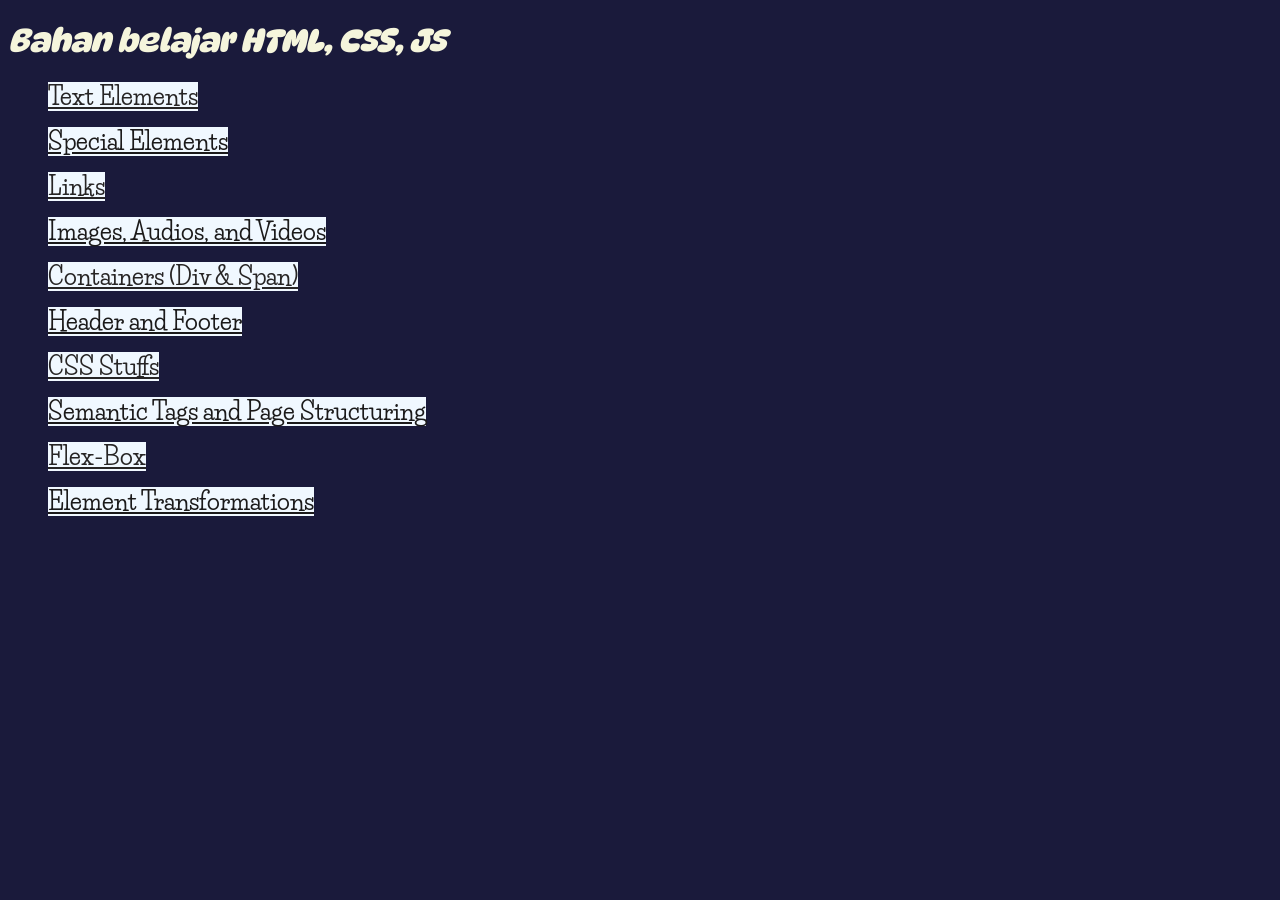
<file: index.html>
<!DOCTYPE html>
<html lang="en">

<head>
  <meta charset="UTF-8">
  <meta name="viewport" content="width=device-width, initial-scale=1.0">
  <meta name="description" content="buat belajar html, css, dan javascript">
  
  <title>Belajar</title>

  <link rel="stylesheet" href="style.css">
  <link rel="preconnect" href="https://fonts.googleapis.com">
  <link rel="preconnect" href="https://fonts.gstatic.com" crossorigin>    
  <link href="https://fonts.googleapis.com/css2?family=DynaPuff:wght@400..700&family=Life+Savers:wght@400;700;800&display=swap" rel="stylesheet">  
  <link rel="icon" type="image/jpeg" href="/images/favicon.jpg"> 
</head>


<body>
  <h1 id="title">Bahan belajar HTML, CSS, JS</h1>

  <ul>
    <a href="folder1/text-elements.html" class="odd">Text Elements</a>
  </ul>
  <ul>
    <a href="folder1/special-elements.html" class="even">Special Elements</a>
  </ul>
  <ul>
    <a href="folder1/links.html" class="odd">Links</a>
  </ul>
  <ul>
    <a href="folder1/img-audio-vid.html" class="even">Images, Audios, and Videos</a>
  </ul>
  <ul>
    <a href="folder1/containers.html" class="odd">Containers (Div & Span)</a>
  </ul>
  <ul>
    <a href="folder1/header-footer.html" class="even">Header and Footer</a>
  </ul>
  <ul>
    <a href="folder1/css-stuffs.html" class="odd">CSS Stuffs</a>
  </ul>
  <ul>
    <a href="folder1/semantic-tags.html" class="even">Semantic Tags and Page Structuring</a>
  </ul>
  <ul>
    <a href="folder1/flexbox.html" class="odd">Flex-Box</a>
  </ul>
  <ul>
    <a href="folder1/transformation.html" class="even">Element Transformations</a>
  </ul>
</body>
</html>
</file>
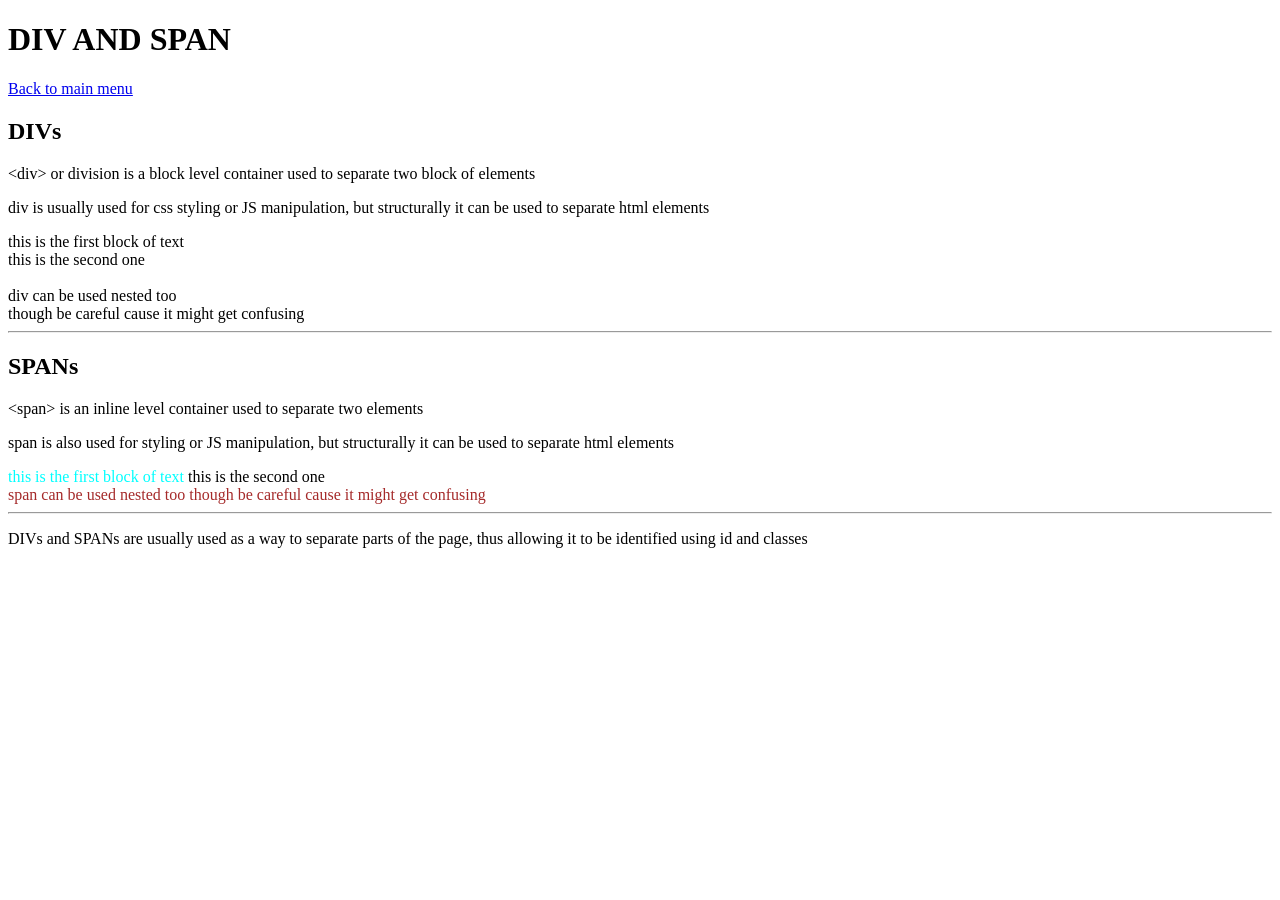
<file: folder1/containers.html>
<!DOCTYPE html>
<h1>DIV AND SPAN</h1>
<a href="../index.html">Back to main menu</a>

<h2>DIVs</h2>
<p>&lt;div&gt; or division is a block level container used to separate two block of elements</p>
<p>div is usually used for css styling or JS manipulation, but structurally it can be used to separate html elements</p>
<div>this is the first block of text</div><div>this is the second one</div> <br>
<div>div can be used nested too <div>though be careful cause it might get confusing</div> </div>

<hr>

<h2>SPANs</h2>
<p>&lt;span&gt; is an inline level container used to separate two elements</p>
<p>span is also used for styling or JS manipulation, but structurally it can be used to separate html elements</p>
<span style="color:cyan">this is the first block of text </span><span>this is the second one</span> <br>
<span style="color:brown">span can be used nested too <span>though be careful cause it might get confusing</span> </span>

<hr>

<p>DIVs and SPANs are usually used as a way to separate parts of the page, thus allowing it to be identified using id and classes</p>
</file>
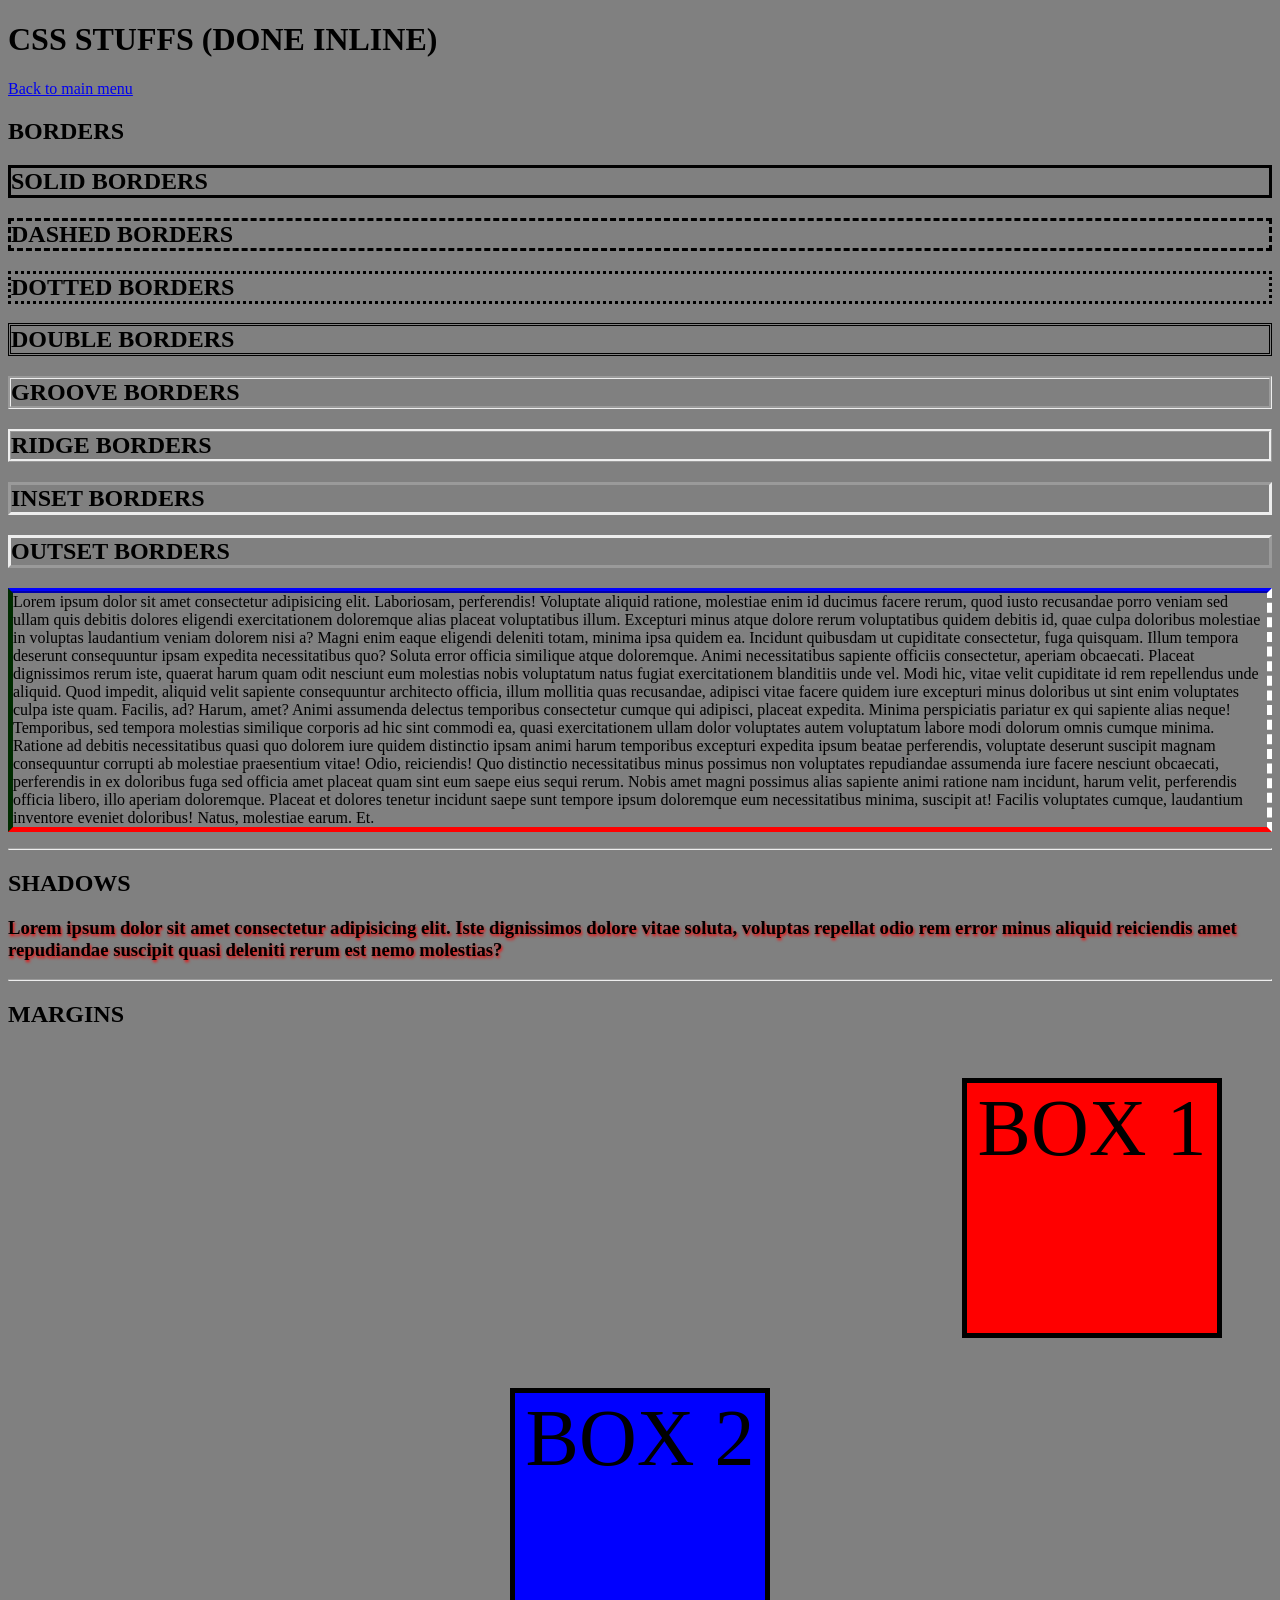
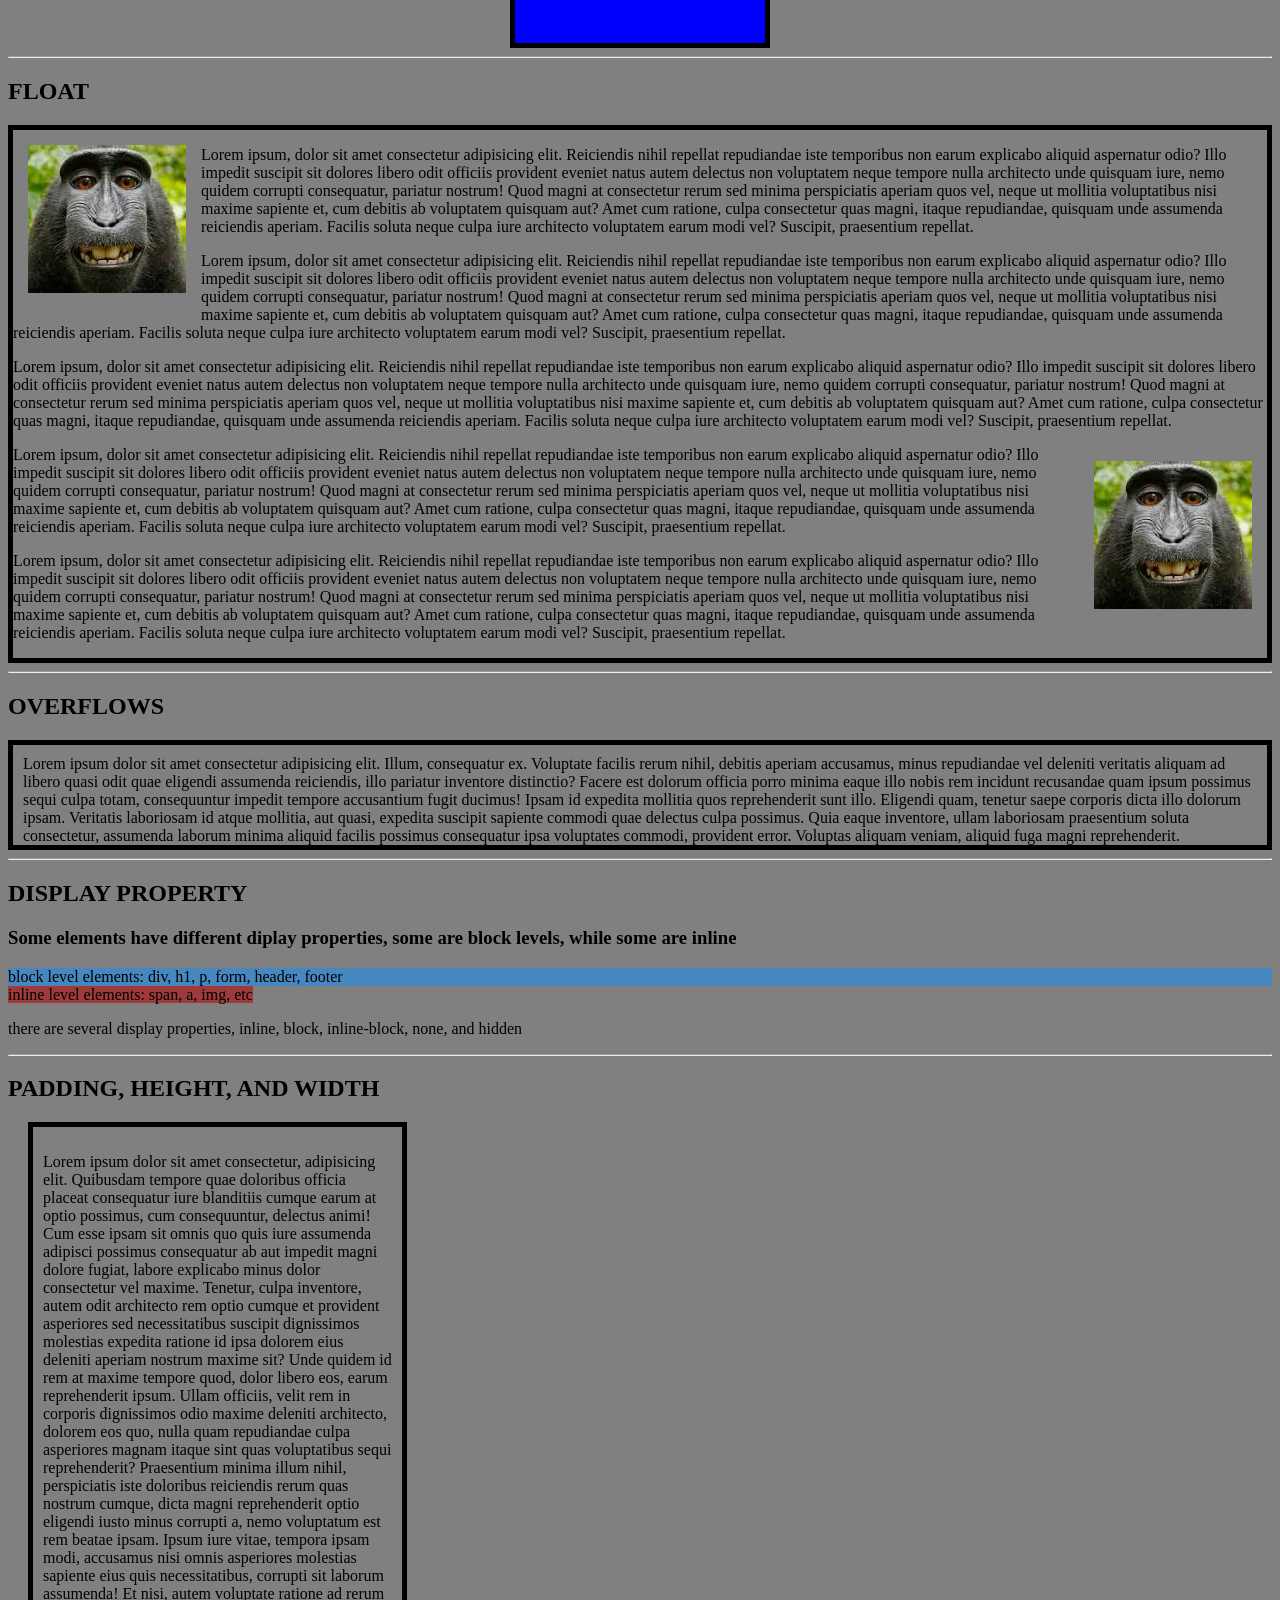
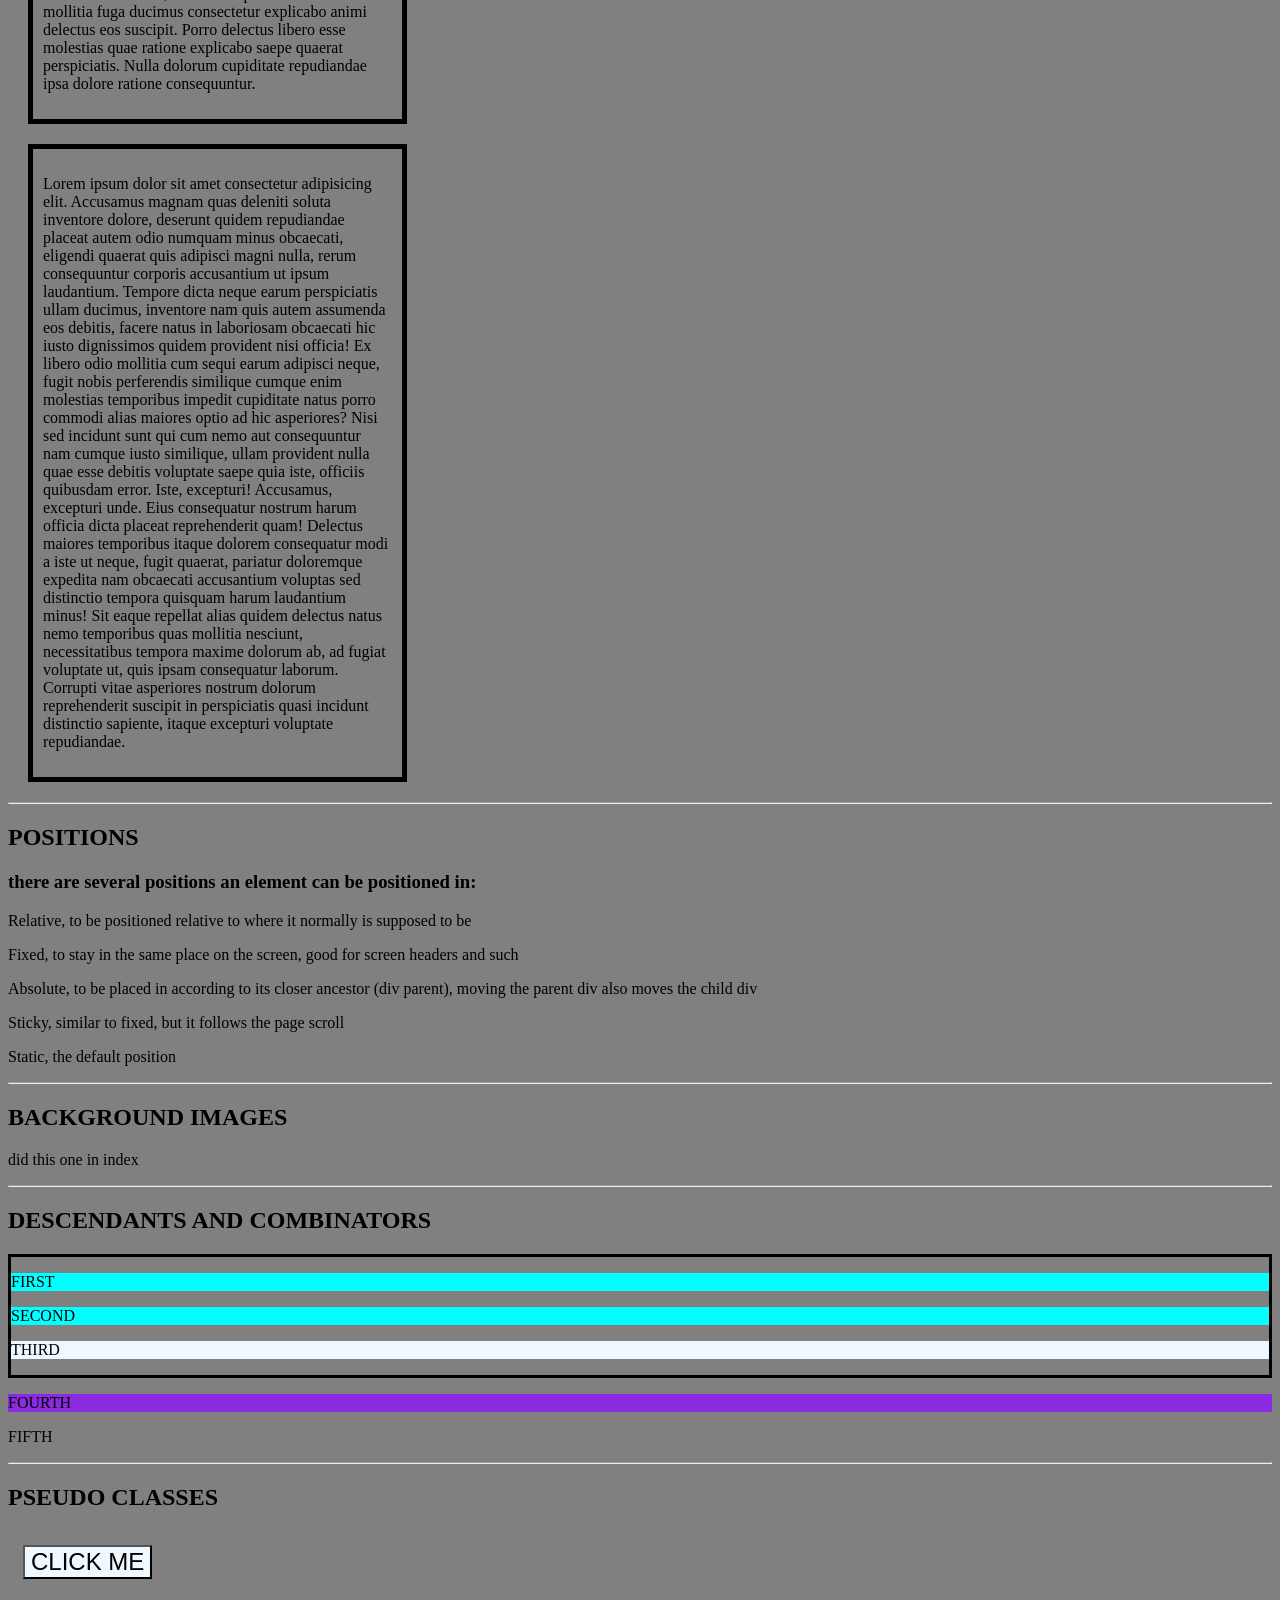
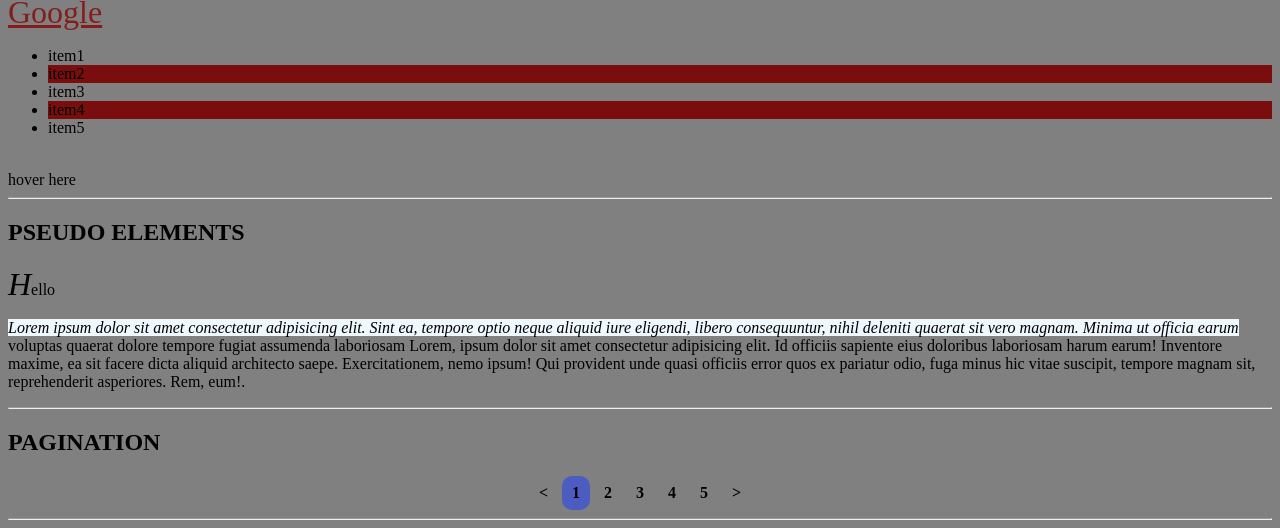
<file: folder1/css-stuffs.html>
<!DOCTYPE html>
<h1>CSS STUFFS (DONE INLINE)</h1>
<a href="/index.html">Back to main menu</a>

<style>
    body{
        background-color: grey;
    }
    #paragraph{
        border-bottom: 5px solid red;
        border-left: 5px inset green;
        border-top: 5px ridge blue;
        border-right: 5px dashed white;
        /* border-radius: 10px; */
    }
    #p2{
        text-shadow: 1px 2px 3px red; /*horizontal offset - vertical offset - blur, there can be multiple shadows per object*/
    }
    .box{
        border: 5px solid;
        font-size: 5em;
        width: 250px;
        height: 250px;
        text-align: center;
        margin: 50px;
    }

    /*margins*/
    #box1{
        background-color: red;
        margin-left: auto;
    }
    #box2{
        background-color: blue;
        margin: auto;
    }
    #margin-div{
        border: 5px solid;
        display: flow-root;
    }

    /* float */
    .images{
        margin: 15px;
    }
    #img1{
        float: left;
    }
    #tania{
        float: right;
    }

    /*overflows*/
    #overflow-div{
        border: 5px solid;
        height: 100px;
        overflow: auto;
        /* overflow: clip-scroll-visible-hidden;
        overflow-clip-margin: 20px; */
    }

    /* display properties */
    #display-div{
        background-color: rgb(70, 135, 192);
    }
    #display-span{
        background-color: rgb(158, 58, 58);
    }
    

    /* padding, width and height */
    .padding-inner-div{
        border: 5px solid;
        padding: 10px;
        width: 40%;
        margin: 20px;
        height: auto;
        box-sizing: border-box; /* this properties allow divs to be treated according to its height and width instead of being a block leve element*/
        /* float: left; */

        max-width: 30%;
        min-width: 10%;
    }

    /* Combinators */
    #combinator-div{
        border: 3px solid;
    }
    #combinator-div p{
        background-color: aliceblue;
    }
    #combinator-div > p{
        background-color: aqua;
    }
    #combinator-div + p{
        background-color: blueviolet;
    }
    /* #combinator-div ~ p{
        background-color: rgb(182, 37, 37);
    } */
    /* There are multiple combinators: descendant ( ), child (>), general sibling (~), adjacent sibling (+) */
</style>

<h2>BORDERS</h2>

<h2 style="border-style: solid;">SOLID BORDERS</h2>
<h2 style="border-style: dashed;">DASHED BORDERS</h2>
<h2 style="border-style: dotted;">DOTTED BORDERS</h2>
<h2 style="border-style: double;">DOUBLE BORDERS</h2>
<h2 style="border-style: groove;">GROOVE BORDERS</h2>
<h2 style="border-style: ridge;">RIDGE BORDERS</h2>
<h2 style="border-style: inset;">INSET BORDERS</h2>
<h2 style="border-style: outset;">OUTSET BORDERS</h2>

<p id="paragraph">Lorem ipsum dolor sit amet consectetur adipisicing elit. Laboriosam, perferendis! Voluptate aliquid ratione, molestiae enim id ducimus facere rerum, quod iusto recusandae porro veniam sed ullam quis debitis dolores eligendi exercitationem doloremque alias placeat voluptatibus illum. Excepturi minus atque dolore rerum voluptatibus quidem debitis id, quae culpa doloribus molestiae in voluptas laudantium veniam dolorem nisi a? Magni enim eaque eligendi deleniti totam, minima ipsa quidem ea. Incidunt quibusdam ut cupiditate consectetur, fuga quisquam. Illum tempora deserunt consequuntur ipsam expedita necessitatibus quo? Soluta error officia similique atque doloremque. Animi necessitatibus sapiente officiis consectetur, aperiam obcaecati. Placeat dignissimos rerum iste, quaerat harum quam odit nesciunt eum molestias nobis voluptatum natus fugiat exercitationem blanditiis unde vel. Modi hic, vitae velit cupiditate id rem repellendus unde aliquid. Quod impedit, aliquid velit sapiente consequuntur architecto officia, illum mollitia quas recusandae, adipisci vitae facere quidem iure excepturi minus doloribus ut sint enim voluptates culpa iste quam. Facilis, ad? Harum, amet? Animi assumenda delectus temporibus consectetur cumque qui adipisci, placeat expedita. Minima perspiciatis pariatur ex qui sapiente alias neque! Temporibus, sed tempora molestias similique corporis ad hic sint commodi ea, quasi exercitationem ullam dolor voluptates autem voluptatum labore modi dolorum omnis cumque minima. Ratione ad debitis necessitatibus quasi quo dolorem iure quidem distinctio ipsam animi harum temporibus excepturi expedita ipsum beatae perferendis, voluptate deserunt suscipit magnam consequuntur corrupti ab molestiae praesentium vitae! Odio, reiciendis! Quo distinctio necessitatibus minus possimus non voluptates repudiandae assumenda iure facere nesciunt obcaecati, perferendis in ex doloribus fuga sed officia amet placeat quam sint eum saepe eius sequi rerum. Nobis amet magni possimus alias sapiente animi ratione nam incidunt, harum velit, perferendis officia libero, illo aperiam doloremque. Placeat et dolores tenetur incidunt saepe sunt tempore ipsum doloremque eum necessitatibus minima, suscipit at! Facilis voluptates cumque, laudantium inventore eveniet doloribus! Natus, molestiae earum. Et.</p>


<hr>


<h2>SHADOWS</h2>
<h3 id="p2">Lorem ipsum dolor sit amet consectetur adipisicing elit. Iste dignissimos dolore vitae soluta, voluptas repellat odio rem error minus aliquid reiciendis amet repudiandae suscipit quasi deleniti rerum est nemo molestias?</h3>


<hr>


<h2>MARGINS</h2>
<div class="box" id="box1">BOX 1</div> 
<div class="box" id="box2">BOX 2</div> 


<hr>


<h2>FLOAT</h2>

<div id="margin-div">
    <img src="/images/monkey1.jpeg" alt="monkey1" id="img1" class="images">
    <p>Lorem ipsum, dolor sit amet consectetur adipisicing elit. Reiciendis nihil repellat repudiandae iste temporibus non earum explicabo aliquid aspernatur odio? Illo impedit suscipit sit dolores libero odit officiis provident eveniet natus autem delectus non voluptatem neque tempore nulla architecto unde quisquam iure, nemo quidem corrupti consequatur, pariatur nostrum! Quod magni at consectetur rerum sed minima perspiciatis aperiam quos vel, neque ut mollitia voluptatibus nisi maxime sapiente et, cum debitis ab voluptatem quisquam aut? Amet cum ratione, culpa consectetur quas magni, itaque repudiandae, quisquam unde assumenda reiciendis aperiam. Facilis soluta neque culpa iure architecto voluptatem earum modi vel? Suscipit, praesentium repellat.</p>
    <p>Lorem ipsum, dolor sit amet consectetur adipisicing elit. Reiciendis nihil repellat repudiandae iste temporibus non earum explicabo aliquid aspernatur odio? Illo impedit suscipit sit dolores libero odit officiis provident eveniet natus autem delectus non voluptatem neque tempore nulla architecto unde quisquam iure, nemo quidem corrupti consequatur, pariatur nostrum! Quod magni at consectetur rerum sed minima perspiciatis aperiam quos vel, neque ut mollitia voluptatibus nisi maxime sapiente et, cum debitis ab voluptatem quisquam aut? Amet cum ratione, culpa consectetur quas magni, itaque repudiandae, quisquam unde assumenda reiciendis aperiam. Facilis soluta neque culpa iure architecto voluptatem earum modi vel? Suscipit, praesentium repellat.</p>
    <p>Lorem ipsum, dolor sit amet consectetur adipisicing elit. Reiciendis nihil repellat repudiandae iste temporibus non earum explicabo aliquid aspernatur odio? Illo impedit suscipit sit dolores libero odit officiis provident eveniet natus autem delectus non voluptatem neque tempore nulla architecto unde quisquam iure, nemo quidem corrupti consequatur, pariatur nostrum! Quod magni at consectetur rerum sed minima perspiciatis aperiam quos vel, neque ut mollitia voluptatibus nisi maxime sapiente et, cum debitis ab voluptatem quisquam aut? Amet cum ratione, culpa consectetur quas magni, itaque repudiandae, quisquam unde assumenda reiciendis aperiam. Facilis soluta neque culpa iure architecto voluptatem earum modi vel? Suscipit, praesentium repellat.</p>

    <img src="/images/tania.jpg" alt="my bubu" id="tania" class="images">

    <p>Lorem ipsum, dolor sit amet consectetur adipisicing elit. Reiciendis nihil repellat repudiandae iste temporibus non earum explicabo aliquid aspernatur odio? Illo impedit suscipit sit dolores libero odit officiis provident eveniet natus autem delectus non voluptatem neque tempore nulla architecto unde quisquam iure, nemo quidem corrupti consequatur, pariatur nostrum! Quod magni at consectetur rerum sed minima perspiciatis aperiam quos vel, neque ut mollitia voluptatibus nisi maxime sapiente et, cum debitis ab voluptatem quisquam aut? Amet cum ratione, culpa consectetur quas magni, itaque repudiandae, quisquam unde assumenda reiciendis aperiam. Facilis soluta neque culpa iure architecto voluptatem earum modi vel? Suscipit, praesentium repellat.</p>
    <p>Lorem ipsum, dolor sit amet consectetur adipisicing elit. Reiciendis nihil repellat repudiandae iste temporibus non earum explicabo aliquid aspernatur odio? Illo impedit suscipit sit dolores libero odit officiis provident eveniet natus autem delectus non voluptatem neque tempore nulla architecto unde quisquam iure, nemo quidem corrupti consequatur, pariatur nostrum! Quod magni at consectetur rerum sed minima perspiciatis aperiam quos vel, neque ut mollitia voluptatibus nisi maxime sapiente et, cum debitis ab voluptatem quisquam aut? Amet cum ratione, culpa consectetur quas magni, itaque repudiandae, quisquam unde assumenda reiciendis aperiam. Facilis soluta neque culpa iure architecto voluptatem earum modi vel? Suscipit, praesentium repellat.</p>
</div>


<hr>


<h2>OVERFLOWS</h2>
<div id="overflow-div">
    <p style="margin: 10px;">Lorem ipsum dolor sit amet consectetur adipisicing elit. Illum, consequatur ex. Voluptate facilis rerum nihil, debitis aperiam accusamus, minus repudiandae vel deleniti veritatis aliquam ad libero quasi odit quae eligendi assumenda reiciendis, illo pariatur inventore distinctio? Facere est dolorum officia porro minima eaque illo nobis rem incidunt recusandae quam ipsum possimus sequi culpa totam, consequuntur impedit tempore accusantium fugit ducimus! Ipsam id expedita mollitia quos reprehenderit sunt illo. Eligendi quam, tenetur saepe corporis dicta illo dolorum ipsam. Veritatis laboriosam id atque mollitia, aut quasi, expedita suscipit sapiente commodi quae delectus culpa possimus. Quia eaque inventore, ullam laboriosam praesentium soluta consectetur, assumenda laborum minima aliquid facilis possimus consequatur ipsa voluptates commodi, provident error. Voluptas aliquam veniam, aliquid fuga magni reprehenderit. Quibusdam sequi reiciendis soluta sit. Voluptate ullam inventore illum consectetur eligendi asperiores tenetur recusandae quod laboriosam id ab reiciendis maxime, sequi, dicta maiores distinctio, corrupti velit aspernatur! Nobis velit amet odit ducimus eos neque similique esse nostrum quisquam beatae sapiente consequatur vitae nisi asperiores soluta maiores nesciunt, ipsam quis facere? Rem, nihil sequi doloribus unde consectetur aperiam maiores deserunt voluptas temporibus asperiores sit quia deleniti saepe assumenda dolore suscipit perspiciatis vero esse voluptatem perferendis totam enim. Omnis obcaecati dignissimos, hic atque harum tempore corporis dolorum alias perspiciatis at, laboriosam soluta libero illum non aliquid iusto tempora voluptates optio? Minus ad esse ea velit fugit, rem, unde quibusdam sunt quas quod, ducimus obcaecati similique facere doloribus commodi. Doloribus laboriosam voluptates necessitatibus possimus ipsam voluptatem corporis quo, repellendus ipsa, nihil voluptas placeat? Optio sint obcaecati corporis repudiandae tempore ducimus labore deserunt nostrum perspiciatis. Natus, soluta delectus? Molestiae nemo voluptatibus quaerat, eum soluta laboriosam incidunt eius labore ipsa fugiat nihil ut odit harum mollitia minus delectus tempore earum id eos sed numquam. Ipsa accusamus aliquam blanditiis nesciunt dolor sit veritatis, incidunt aperiam explicabo nam est eum adipisci sequi, ex aspernatur, nihil id corporis? Minus ipsum amet modi non beatae pariatur consequatur earum quas atque, a molestias laborum, accusamus officia officiis unde dicta id nisi sit. Minima dolores cupiditate nemo reiciendis rerum eius explicabo molestias, quas eligendi voluptate necessitatibus corporis magnam officia itaque a non ad alias ullam voluptatem numquam delectus mollitia aperiam aut dolore? Explicabo nulla fugiat quae asperiores, aut ut porro placeat voluptates illo consequatur necessitatibus iste qui repudiandae iusto! In, sapiente quae natus quasi nisi eveniet illum impedit sint a adipisci, eos dolores quis facere? Voluptate recusandae numquam laboriosam autem neque eaque earum voluptas quasi sequi, minima velit distinctio iste facere sit quo ut, quam amet accusantium doloremque. Magni iste nihil assumenda impedit laudantium tempora quibusdam architecto unde exercitationem laboriosam quae dolorem recusandae amet quidem ullam similique alias repudiandae fuga saepe cum accusamus iure, omnis optio? Nisi doloremque sequi eius voluptatem sed temporibus quos voluptatum nihil! Veritatis deleniti beatae sint incidunt reiciendis a expedita nisi possimus consectetur inventore pariatur dolor exercitationem nesciunt eius autem dolorum eveniet explicabo et, fugit quos harum voluptatem! Voluptatibus ab temporibus facere quae nam! Dignissimos saepe, reprehenderit nam, minima soluta quaerat, optio officiis vero nisi nesciunt blanditiis quae vel iure enim libero doloremque! Rem, provident ipsum ad quasi soluta facere veniam nihil odit eius unde quisquam quas asperiores perferendis ullam qui porro fugit, dolorem repudiandae. Ut nulla amet sit aliquid iusto dignissimos natus magni ipsum, aliquam, cupiditate suscipit, harum voluptas repellat laboriosam? Similique itaque perferendis velit sit suscipit temporibus sequi assumenda id facere! Repudiandae aliquam pariatur enim, quaerat autem vero possimus reiciendis nostrum perferendis ex repellendus, obcaecati unde, quod molestiae. Commodi obcaecati architecto culpa, dignissimos pariatur impedit sint quos accusamus cum ab! Harum cupiditate optio ducimus temporibus. Mollitia voluptate ut inventore magni quod amet assumenda dolore accusantium possimus!</p>
</div>


<hr>


<h2>DISPLAY PROPERTY</h2>
<h3>Some elements have different diplay properties, some are block levels, while some are inline</h3>
<div id="display-div">block level elements: div, h1, p, form, header, footer</div>
<span id="display-span">inline level elements: span, a, img, etc</span>
<p>there are several display properties, inline, block, inline-block, none, and hidden</p>


<hr>


<h2>PADDING, HEIGHT, AND WIDTH</h2>
<div id="padding-div">
    <div class="padding-inner-div">
        <p>Lorem ipsum dolor sit amet consectetur, adipisicing elit. Quibusdam tempore quae doloribus officia placeat consequatur iure blanditiis cumque earum at optio possimus, cum consequuntur, delectus animi! Cum esse ipsam sit omnis quo quis iure assumenda adipisci possimus consequatur ab aut impedit magni dolore fugiat, labore explicabo minus dolor consectetur vel maxime. Tenetur, culpa inventore, autem odit architecto rem optio cumque et provident asperiores sed necessitatibus suscipit dignissimos molestias expedita ratione id ipsa dolorem eius deleniti aperiam nostrum maxime sit? Unde quidem id rem at maxime tempore quod, dolor libero eos, earum reprehenderit ipsum. Ullam officiis, velit rem in corporis dignissimos odio maxime deleniti architecto, dolorem eos quo, nulla quam repudiandae culpa asperiores magnam itaque sint quas voluptatibus sequi reprehenderit? Praesentium minima illum nihil, perspiciatis iste doloribus reiciendis rerum quas nostrum cumque, dicta magni reprehenderit optio eligendi iusto minus corrupti a, nemo voluptatum est rem beatae ipsam. Ipsum iure vitae, tempora ipsam modi, accusamus nisi omnis asperiores molestias sapiente eius quis necessitatibus, corrupti sit laborum assumenda! Et nisi, autem voluptate ratione ad rerum mollitia fuga ducimus consectetur explicabo animi delectus eos suscipit. Porro delectus libero esse molestias quae ratione explicabo saepe quaerat perspiciatis. Nulla dolorum cupiditate repudiandae ipsa dolore ratione consequuntur.</p>
    </div>
    <div class="padding-inner-div">
        <p>Lorem ipsum dolor sit amet consectetur adipisicing elit. Accusamus magnam quas deleniti soluta inventore dolore, deserunt quidem repudiandae placeat autem odio numquam minus obcaecati, eligendi quaerat quis adipisci magni nulla, rerum consequuntur corporis accusantium ut ipsum laudantium. Tempore dicta neque earum perspiciatis ullam ducimus, inventore nam quis autem assumenda eos debitis, facere natus in laboriosam obcaecati hic iusto dignissimos quidem provident nisi officia! Ex libero odio mollitia cum sequi earum adipisci neque, fugit nobis perferendis similique cumque enim molestias temporibus impedit cupiditate natus porro commodi alias maiores optio ad hic asperiores? Nisi sed incidunt sunt qui cum nemo aut consequuntur nam cumque iusto similique, ullam provident nulla quae esse debitis voluptate saepe quia iste, officiis quibusdam error. Iste, excepturi! Accusamus, excepturi unde. Eius consequatur nostrum harum officia dicta placeat reprehenderit quam! Delectus maiores temporibus itaque dolorem consequatur modi a iste ut neque, fugit quaerat, pariatur doloremque expedita nam obcaecati accusantium voluptas sed distinctio tempora quisquam harum laudantium minus! Sit eaque repellat alias quidem delectus natus nemo temporibus quas mollitia nesciunt, necessitatibus tempora maxime dolorum ab, ad fugiat voluptate ut, quis ipsam consequatur laborum. Corrupti vitae asperiores nostrum dolorum reprehenderit suscipit in perspiciatis quasi incidunt distinctio sapiente, itaque excepturi voluptate repudiandae.</p>
    </div>
    
</div>


<hr>


<h2>POSITIONS</h2>
<h3>there are several positions an element can be positioned in:</h3>
<p>Relative, to be positioned relative to where it normally is supposed to be</p>
<p>Fixed, to stay in the same place on the screen, good for screen headers and such</p>
<p>Absolute, to be placed in according to its closer ancestor (div parent), moving the parent div also moves the child div</p>
<p>Sticky, similar to fixed, but it follows the page scroll</p>
<p>Static, the default position</p>


<hr>


<h2>BACKGROUND IMAGES</h2>
<p>did this one in index</p>


<hr>

<h2>DESCENDANTS AND COMBINATORS</h2>
<div id="combinator-div">
    <p>FIRST</p>
    <p>SECOND</p>
    <div>
        <p>THIRD</p>
    </div>
</div>
<p>FOURTH</p>
<p>FIFTH</p>


<hr>


<h2>PSEUDO CLASSES</h2>

<button id="button1">CLICK ME</button>
<br>
<a href="https://google.com" id="pseudo1" target="_blank">Google</a>
<br>
<ul>
    <li>item1</li>
    <li>item2</li>
    <li>item3</li>
    <li>item4</li>
    <li>item5</li>
</ul>
<br>
<div id="pseudo2" style="display: inline;">hover here
    <p>Hello There</p>
</div>

<style>
    #button1{
        font-size: 1.5em;
        background-color: aliceblue;
        color: black;
        margin: 15px;
    }
    #button1:hover{
        font-size: 2em;
        background-color: rgb(121, 173, 219);
        color: black;
    }
    #button1:active{
        font-size: 3em;
        background-color: rgb(5, 78, 142);
        color: black;
    }
    
    #pseudo1:link{
        color: rgb(132, 29, 29);
        font-size: 2em;
    }
    #pseudo1:hover{
        color: rgb(91, 7, 7);
        font-size: 2em;
    }
    #pseudo1:visited{
        color: rgb(29, 132, 39);
        font-size: 2em;
    }
    li:hover{
        background-color: antiquewhite;
    }
    li:nth-child(even){
        background-color: rgb(122, 14, 14);
    }
    /* nth child is very flexible, with options like odd, even, 3n for every 3 element, 3n+1 for every third starting from 1, and any number */

    #pseudo2 p{
        display: none;
    }
    #pseudo2:hover p{
        display: block;
    }
</style>


<hr>


<h2>PSEUDO ELEMENTS</h2>
<p id="pseudo-element-1">Hello</p>
<p id="pseudo-element-2">Lorem ipsum dolor sit amet consectetur adipisicing elit. Sint ea, tempore optio neque aliquid iure eligendi, libero consequuntur, nihil deleniti quaerat sit vero magnam. Minima ut officia earum voluptas quaerat dolore tempore fugiat assumenda laboriosam Lorem, ipsum dolor sit amet consectetur adipisicing elit. Id officiis sapiente eius doloribus laboriosam harum earum! Inventore maxime, ea sit facere dicta aliquid architecto saepe. Exercitationem, nemo ipsum! Qui provident unde quasi officiis error quos ex pariatur odio, fuga minus hic vitae suscipit, tempore magnam sit, reprehenderit asperiores. Rem, eum!.</p>

<style>
    #pseudo-element-1::first-letter{
        font-size: 2em;
        font-style: italic;
    }
    #pseudo-element-2::first-line{
        background-color: aliceblue;
        font-style: italic;
    }
    #pseudo-element-2::selection{
        color: green;
        background-color: darkgray;
    }
</style>


<hr>

<h2>PAGINATION</h2>

<div class="pagination">
    <a href="">&lt;</a>
    <a href="" class="active">1</a>
    <a href="">2</a>
    <a href="">3</a>
    <a href="">4</a>
    <a href="">5</a>
    <a href="">&gt;</a>
</div>

<style>
    .pagination{
        text-align: center;
    }
    .pagination a{
        text-decoration: none;
        padding: 8px 10px;
        color: black;
        display: inline-block;
        font-weight: bold;
    }
    .pagination a.active{
        background-color: rgb(77, 92, 192);
        border-radius: 10px;
    }
    .pagination a:hover:not(.active){
        background-color: rgb(211, 213, 215);
        border-radius: 10px;
    }
</style>


<hr>
</file>
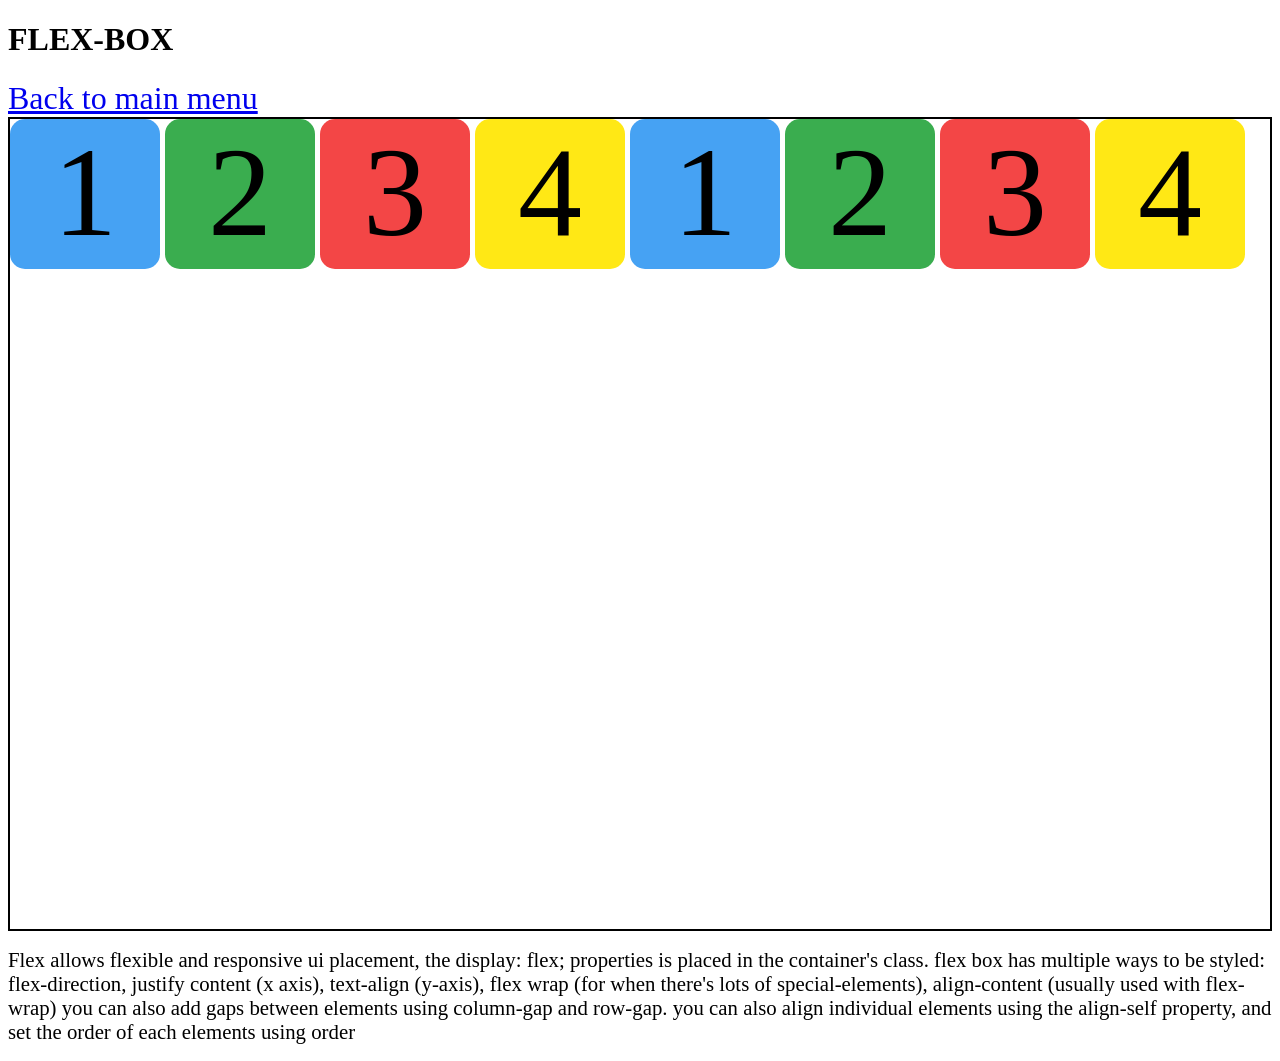
<file: folder1/flexbox.html>
<!DOCTYPE html>
<h1>FLEX-BOX</h1>
<a href="../index.html" style="font-size: 2em;">Back to main menu</a>

<div class="container">
    <div class="box" id="box1">1</div>
    <div class="box" id="box2">2</div>
    <div class="box" id="box3">3</div>
    <div class="box" id="box4">4</div>
    <div class="box" id="box1">1</div>
    <div class="box" id="box2">2</div>
    <div class="box" id="box3">3</div>
    <div class="box" id="box4">4</div>
</div>

<div>
    <h2 style="font-weight: normal; font-size: 1.3em;">Flex allows flexible and responsive ui placement, the display: flex; properties is placed in the container's class. flex box has multiple ways to be styled: flex-direction, justify content (x axis), text-align (y-axis), flex wrap (for when there's lots of special-elements), align-content (usually used with flex-wrap) you can also add gaps between elements using column-gap and row-gap. you can also align individual elements using the align-self property, and set the order of each elements using order</h2>
</div>

<style>
    .container{
        border: solid 2px;
        height: 90vh;
        display: flex;
        flex-wrap: wrap;
        align-content: flex-start;
        row-gap: 5px;
        column-gap: 5px;
    }
    .box{
        width: 150px;
        height: 150px;
        text-align: center;
        font-size: 8em;
        border-radius: 15px;
    }
    #box1{
        background-color: rgb(70, 162, 243);
    }
    #box2{
        background-color: rgb(58, 173, 79);
    }
    #box3{
        background-color: rgb(243, 70, 70);
    }
    #box4{
        background-color: rgb(255, 232, 21);
    }
</style>
</file>
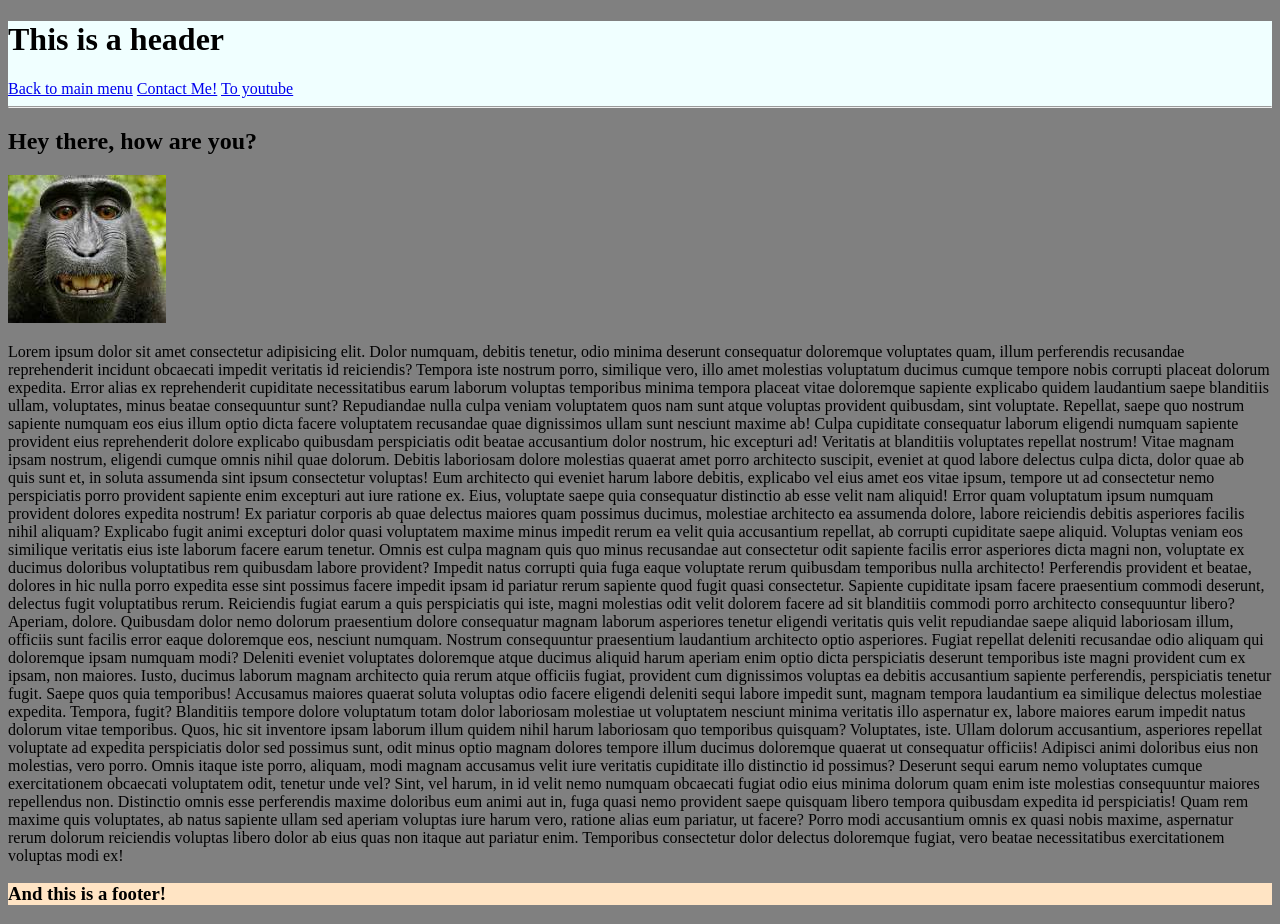
<file: folder1/header-footer.html>
<!DOCTYPE html>

<style>
    body{
        background-color: grey;
    }
</style>

<body>
    <header style="background-color: azure;">
        <h1>This is a header</h1>
        <a href="/index.html">Back to main menu</a>
        <a href="tomail:markjhonson257@gmail.com">Contact Me!</a>
        <a href="https://youtube.com">To youtube</a>
        <hr>
    </header>

    <main>
        <h2>Hey there, how are you?</h2>
        <img src="/images/monkey1.jpeg" alt="monkey">
        <p>Lorem ipsum dolor sit amet consectetur adipisicing elit. Dolor numquam, debitis tenetur, odio minima deserunt consequatur doloremque voluptates quam, illum perferendis recusandae reprehenderit incidunt obcaecati impedit veritatis id reiciendis? Tempora iste nostrum porro, similique vero, illo amet molestias voluptatum ducimus cumque tempore nobis corrupti placeat dolorum expedita. Error alias ex reprehenderit cupiditate necessitatibus earum laborum voluptas temporibus minima tempora placeat vitae doloremque sapiente explicabo quidem laudantium saepe blanditiis ullam, voluptates, minus beatae consequuntur sunt? Repudiandae nulla culpa veniam voluptatem quos nam sunt atque voluptas provident quibusdam, sint voluptate. Repellat, saepe quo nostrum sapiente numquam eos eius illum optio dicta facere voluptatem recusandae quae dignissimos ullam sunt nesciunt maxime ab! Culpa cupiditate consequatur laborum eligendi numquam sapiente provident eius reprehenderit dolore explicabo quibusdam perspiciatis odit beatae accusantium dolor nostrum, hic excepturi ad! Veritatis at blanditiis voluptates repellat nostrum! Vitae magnam ipsam nostrum, eligendi cumque omnis nihil quae dolorum. Debitis laboriosam dolore molestias quaerat amet porro architecto suscipit, eveniet at quod labore delectus culpa dicta, dolor quae ab quis sunt et, in soluta assumenda sint ipsum consectetur voluptas! Eum architecto qui eveniet harum labore debitis, explicabo vel eius amet eos vitae ipsum, tempore ut ad consectetur nemo perspiciatis porro provident sapiente enim excepturi aut iure ratione ex. Eius, voluptate saepe quia consequatur distinctio ab esse velit nam aliquid! Error quam voluptatum ipsum numquam provident dolores expedita nostrum! Ex pariatur corporis ab quae delectus maiores quam possimus ducimus, molestiae architecto ea assumenda dolore, labore reiciendis debitis asperiores facilis nihil aliquam? Explicabo fugit animi excepturi dolor quasi voluptatem maxime minus impedit rerum ea velit quia accusantium repellat, ab corrupti cupiditate saepe aliquid. Voluptas veniam eos similique veritatis eius iste laborum facere earum tenetur. Omnis est culpa magnam quis quo minus recusandae aut consectetur odit sapiente facilis error asperiores dicta magni non, voluptate ex ducimus doloribus voluptatibus rem quibusdam labore provident? Impedit natus corrupti quia fuga eaque voluptate rerum quibusdam temporibus nulla architecto! Perferendis provident et beatae, dolores in hic nulla porro expedita esse sint possimus facere impedit ipsam id pariatur rerum sapiente quod fugit quasi consectetur. Sapiente cupiditate ipsam facere praesentium commodi deserunt, delectus fugit voluptatibus rerum. Reiciendis fugiat earum a quis perspiciatis qui iste, magni molestias odit velit dolorem facere ad sit blanditiis commodi porro architecto consequuntur libero? Aperiam, dolore. Quibusdam dolor nemo dolorum praesentium dolore consequatur magnam laborum asperiores tenetur eligendi veritatis quis velit repudiandae saepe aliquid laboriosam illum, officiis sunt facilis error eaque doloremque eos, nesciunt numquam. Nostrum consequuntur praesentium laudantium architecto optio asperiores. Fugiat repellat deleniti recusandae odio aliquam qui doloremque ipsam numquam modi? Deleniti eveniet voluptates doloremque atque ducimus aliquid harum aperiam enim optio dicta perspiciatis deserunt temporibus iste magni provident cum ex ipsam, non maiores. Iusto, ducimus laborum magnam architecto quia rerum atque officiis fugiat, provident cum dignissimos voluptas ea debitis accusantium sapiente perferendis, perspiciatis tenetur fugit. Saepe quos quia temporibus! Accusamus maiores quaerat soluta voluptas odio facere eligendi deleniti sequi labore impedit sunt, magnam tempora laudantium ea similique delectus molestiae expedita. Tempora, fugit? Blanditiis tempore dolore voluptatum totam dolor laboriosam molestiae ut voluptatem nesciunt minima veritatis illo aspernatur ex, labore maiores earum impedit natus dolorum vitae temporibus. Quos, hic sit inventore ipsam laborum illum quidem nihil harum laboriosam quo temporibus quisquam? Voluptates, iste. Ullam dolorum accusantium, asperiores repellat voluptate ad expedita perspiciatis dolor sed possimus sunt, odit minus optio magnam dolores tempore illum ducimus doloremque quaerat ut consequatur officiis! Adipisci animi doloribus eius non molestias, vero porro. Omnis itaque iste porro, aliquam, modi magnam accusamus velit iure veritatis cupiditate illo distinctio id possimus? Deserunt sequi earum nemo voluptates cumque exercitationem obcaecati voluptatem odit, tenetur unde vel? Sint, vel harum, in id velit nemo numquam obcaecati fugiat odio eius minima dolorum quam enim iste molestias consequuntur maiores repellendus non. Distinctio omnis esse perferendis maxime doloribus eum animi aut in, fuga quasi nemo provident saepe quisquam libero tempora quibusdam expedita id perspiciatis! Quam rem maxime quis voluptates, ab natus sapiente ullam sed aperiam voluptas iure harum vero, ratione alias eum pariatur, ut facere? Porro modi accusantium omnis ex quasi nobis maxime, aspernatur rerum dolorum reiciendis voluptas libero dolor ab eius quas non itaque aut pariatur enim. Temporibus consectetur dolor delectus doloremque fugiat, vero beatae necessitatibus exercitationem voluptas modi ex!</p>
    </main>

    <footer style="background-color: bisque;">
        <h3>And this is a footer!</h3>
    </footer>
</body>
</file>
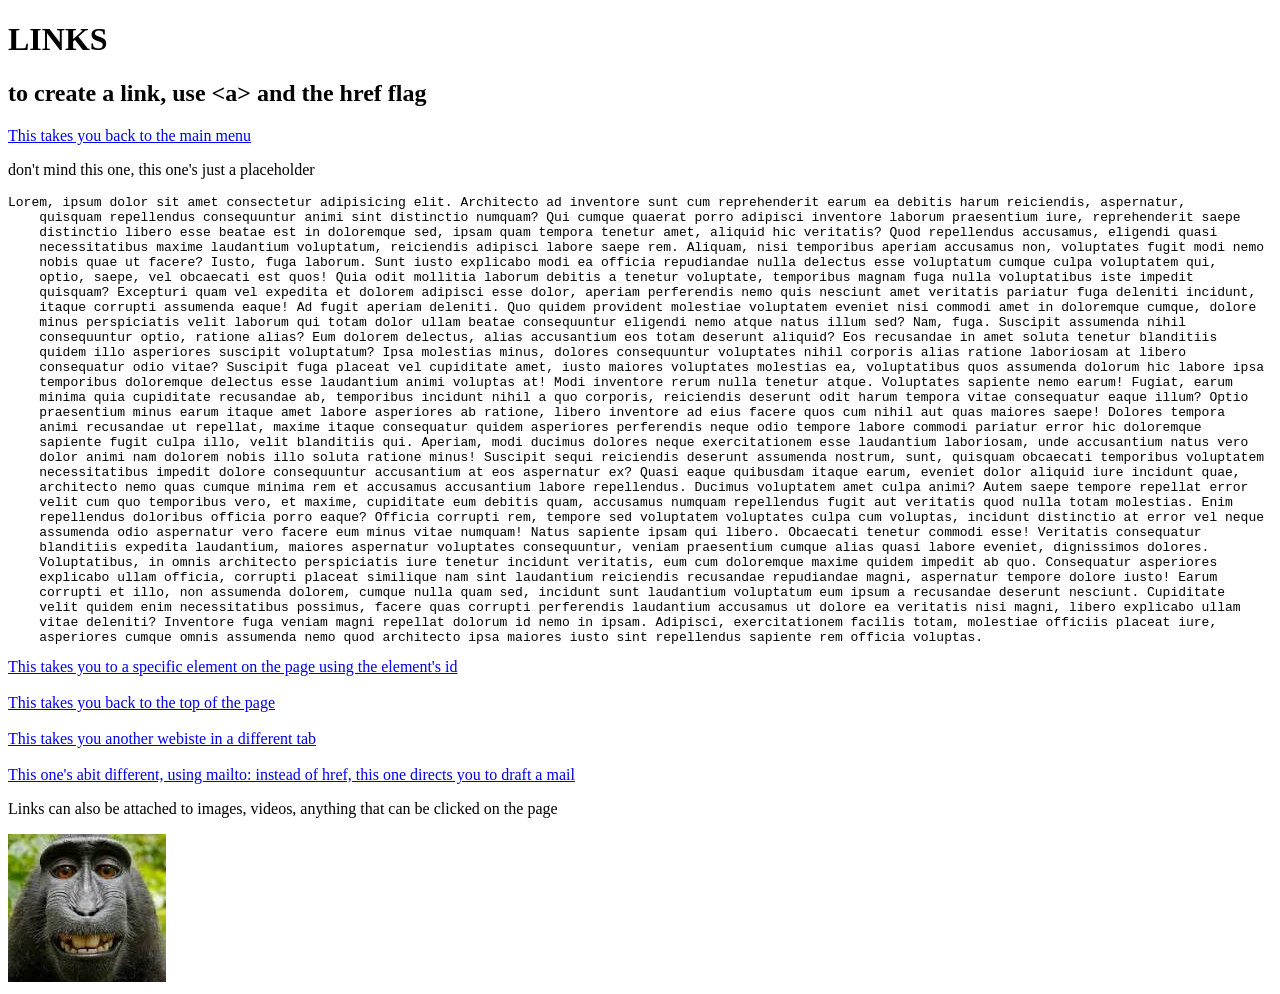
<file: folder1/links.html>
<!DOCTYPE html>
<h1>LINKS</h1>
<h2>to create a link, use &lt;a&gt; and the href flag</h2>
<a href="../index.html">This takes you back to the main menu</a>

<p id="hold">don't mind this one, this one's just a placeholder</p>


<pre>Lorem, ipsum dolor sit amet consectetur adipisicing elit. Architecto ad inventore sunt cum reprehenderit earum ea debitis harum reiciendis, aspernatur, 
    quisquam repellendus consequuntur animi sint distinctio numquam? Qui cumque quaerat porro adipisci inventore laborum praesentium iure, reprehenderit saepe 
    distinctio libero esse beatae est in doloremque sed, ipsam quam tempora tenetur amet, aliquid hic veritatis? Quod repellendus accusamus, eligendi quasi 
    necessitatibus maxime laudantium voluptatum, reiciendis adipisci labore saepe rem. Aliquam, nisi temporibus aperiam accusamus non, voluptates fugit modi nemo 
    nobis quae ut facere? Iusto, fuga laborum. Sunt iusto explicabo modi ea officia repudiandae nulla delectus esse voluptatum cumque culpa voluptatem qui, 
    optio, saepe, vel obcaecati est quos! Quia odit mollitia laborum debitis a tenetur voluptate, temporibus magnam fuga nulla voluptatibus iste impedit 
    quisquam? Excepturi quam vel expedita et dolorem adipisci esse dolor, aperiam perferendis nemo quis nesciunt amet veritatis pariatur fuga deleniti incidunt, 
    itaque corrupti assumenda eaque! Ad fugit aperiam deleniti. Quo quidem provident molestiae voluptatem eveniet nisi commodi amet in doloremque cumque, dolore 
    minus perspiciatis velit laborum qui totam dolor ullam beatae consequuntur eligendi nemo atque natus illum sed? Nam, fuga. Suscipit assumenda nihil 
    consequuntur optio, ratione alias? Eum dolorem delectus, alias accusantium eos totam deserunt aliquid? Eos recusandae in amet soluta tenetur blanditiis 
    quidem illo asperiores suscipit voluptatum? Ipsa molestias minus, dolores consequuntur voluptates nihil corporis alias ratione laboriosam at libero 
    consequatur odio vitae? Suscipit fuga placeat vel cupiditate amet, iusto maiores voluptates molestias ea, voluptatibus quos assumenda dolorum hic labore ipsa 
    temporibus doloremque delectus esse laudantium animi voluptas at! Modi inventore rerum nulla tenetur atque. Voluptates sapiente nemo earum! Fugiat, earum 
    minima quia cupiditate recusandae ab, temporibus incidunt nihil a quo corporis, reiciendis deserunt odit harum tempora vitae consequatur eaque illum? Optio 
    praesentium minus earum itaque amet labore asperiores ab ratione, libero inventore ad eius facere quos cum nihil aut quas maiores saepe! Dolores tempora 
    animi recusandae ut repellat, maxime itaque consequatur quidem asperiores perferendis neque odio tempore labore commodi pariatur error hic doloremque 
    sapiente fugit culpa illo, velit blanditiis qui. Aperiam, modi ducimus dolores neque exercitationem esse laudantium laboriosam, unde accusantium natus vero 
    dolor animi nam dolorem nobis illo soluta ratione minus! Suscipit sequi reiciendis deserunt assumenda nostrum, sunt, quisquam obcaecati temporibus voluptatem 
    necessitatibus impedit dolore consequuntur accusantium at eos aspernatur ex? Quasi eaque quibusdam itaque earum, eveniet dolor aliquid iure incidunt quae, 
    architecto nemo quas cumque minima rem et accusamus accusantium labore repellendus. Ducimus voluptatem amet culpa animi? Autem saepe tempore repellat error 
    velit cum quo temporibus vero, et maxime, cupiditate eum debitis quam, accusamus numquam repellendus fugit aut veritatis quod nulla totam molestias. Enim 
    repellendus doloribus officia porro eaque? Officia corrupti rem, tempore sed voluptatem voluptates culpa cum voluptas, incidunt distinctio at error vel neque 
    assumenda odio aspernatur vero facere eum minus vitae numquam! Natus sapiente ipsam qui libero. Obcaecati tenetur commodi esse! Veritatis consequatur 
    blanditiis expedita laudantium, maiores aspernatur voluptates consequuntur, veniam praesentium cumque alias quasi labore eveniet, dignissimos dolores. 
    Voluptatibus, in omnis architecto perspiciatis iure tenetur incidunt veritatis, eum cum doloremque maxime quidem impedit ab quo. Consequatur asperiores 
    explicabo ullam officia, corrupti placeat similique nam sint laudantium reiciendis recusandae repudiandae magni, aspernatur tempore dolore iusto! Earum 
    corrupti et illo, non assumenda dolorem, cumque nulla quam sed, incidunt sunt laudantium voluptatum eum ipsum a recusandae deserunt nesciunt. Cupiditate 
    velit quidem enim necessitatibus possimus, facere quas corrupti perferendis laudantium accusamus ut dolore ea veritatis nisi magni, libero explicabo ullam 
    vitae deleniti? Inventore fuga veniam magni repellat dolorum id nemo in ipsam. Adipisci, exercitationem facilis totam, molestiae officiis placeat iure, 
    asperiores cumque omnis assumenda nemo quod architecto ipsa maiores iusto sint repellendus sapiente rem officia voluptas.</pre>

    <a href="#hold">This takes you to a specific element on the page using the element's id</a> <br><br>
    <a href="#">This takes you back to the top of the page</a> <br><br>
    <a href="https://google.com" target="_blank">This takes you another webiste in a different tab</a> <br><br>
    <a href="mailto:markjhonson257@gmail.com">This one's abit different, using mailto: instead of href, this one directs you to draft a mail</a>

    <p>Links can also be attached to images, videos, anything that can be clicked on the page</p>
    <a href="https://hackerone.com" target="_blank"><img src="/images/monkey1.jpeg" alt="monkey"></a>
</file>
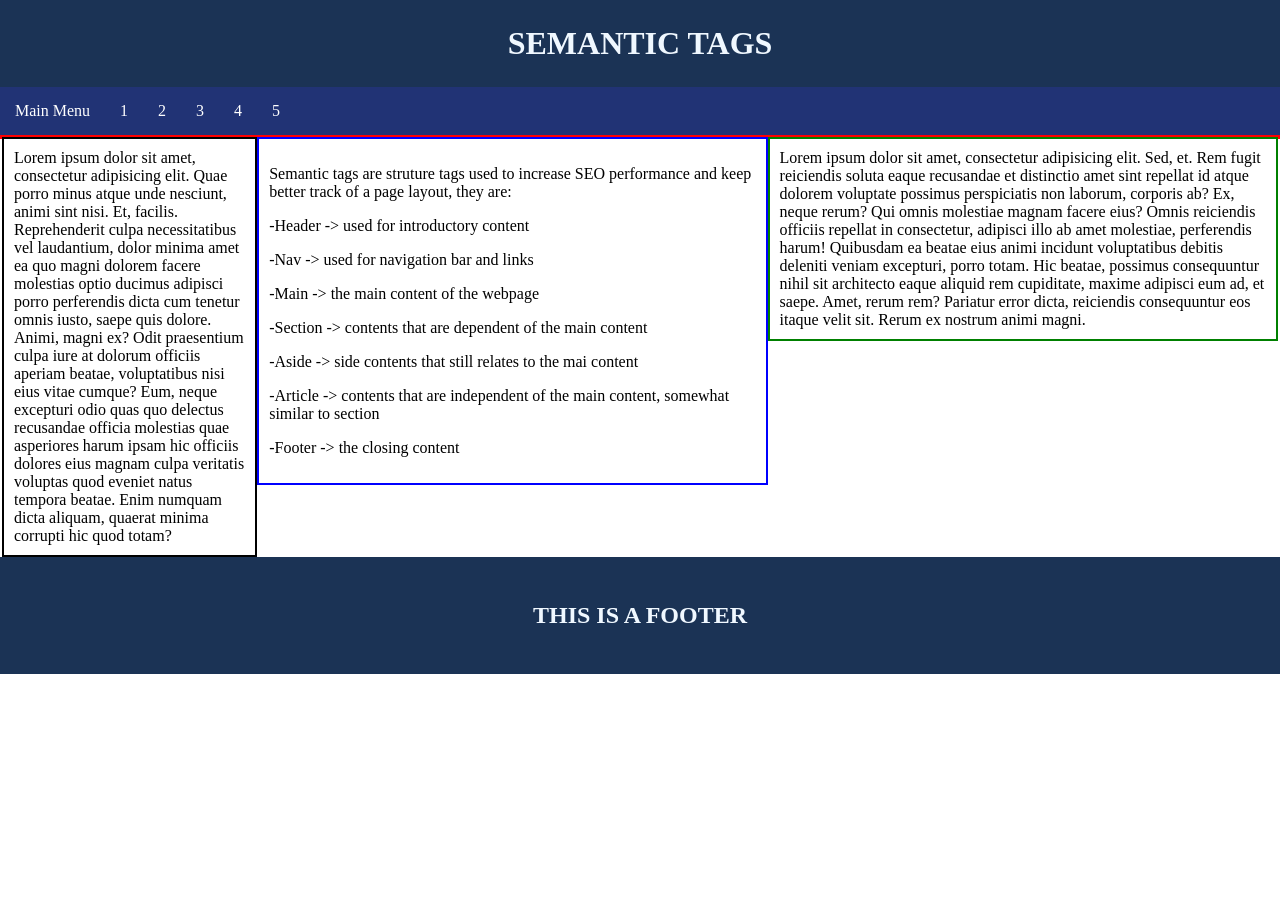
<file: folder1/semantic-tags.html>
<!DOCTYPE html>
<head>
    <link rel="stylesheet" href="semantics-style.css">
</head>

<body>
    <header>
        <h1 class="title" style>SEMANTIC TAGS</h1>

        <nav class="navbar">
            <ul>
                <li><a href="/index.html">Main Menu</a></li>
                <li><a href="">1</a></li>
                <li><a href="">2</a></li>
                <li><a href="">3</a></li>
                <li><a href="">4</a></li>
                <li><a href="">5</a></li>
            </ul>
        </nav>
    </header>

    <main>
        <aside class="main-container">
            Lorem ipsum dolor sit amet, consectetur adipisicing elit. Quae porro minus atque unde nesciunt, animi sint nisi. Et, facilis. Reprehenderit culpa necessitatibus vel laudantium, dolor minima amet ea quo magni dolorem facere molestias optio ducimus adipisci porro perferendis dicta cum tenetur omnis iusto, saepe quis dolore. Animi, magni ex? Odit praesentium culpa iure at dolorum officiis aperiam beatae, voluptatibus nisi eius vitae cumque? Eum, neque excepturi odio quas quo delectus recusandae officia molestias quae asperiores harum ipsam hic officiis dolores eius magnam culpa veritatis voluptas quod eveniet natus tempora beatae. Enim numquam dicta aliquam, quaerat minima corrupti hic quod totam?
        </aside>
        
        <section class="main-container">
            <p>Semantic tags are struture tags used to increase SEO performance and keep better track of a page layout, they are:</p>
            <p>-Header -> used for introductory content</p>
            <p>-Nav -> used for navigation bar and links</p>
            <p>-Main -> the main content of the webpage</p>
            <p>-Section -> contents that are dependent of the main content</p>
            <p>-Aside -> side contents that still relates to the mai content</p>
            <p>-Article -> contents that are independent of the main content, somewhat similar to section</p>
            <p>-Footer -> the closing content</p>
        </section>

        <article class="main-container">
            Lorem ipsum dolor sit amet, consectetur adipisicing elit. Sed, et. Rem fugit reiciendis soluta eaque recusandae et distinctio amet sint repellat id atque dolorem voluptate possimus perspiciatis non laborum, corporis ab? Ex, neque rerum? Qui omnis molestiae magnam facere eius? Omnis reiciendis officiis repellat in consectetur, adipisci illo ab amet molestiae, perferendis harum! Quibusdam ea beatae eius animi incidunt voluptatibus debitis deleniti veniam excepturi, porro totam. Hic beatae, possimus consequuntur nihil sit architecto eaque aliquid rem cupiditate, maxime adipisci eum ad, et saepe. Amet, rerum rem? Pariatur error dicta, reiciendis consequuntur eos itaque velit sit. Rerum ex nostrum animi magni.
        </article>
    </main>

    <footer>
        <h2 id="closing">THIS IS A FOOTER</h2>
    </footer>
</body>
</file>
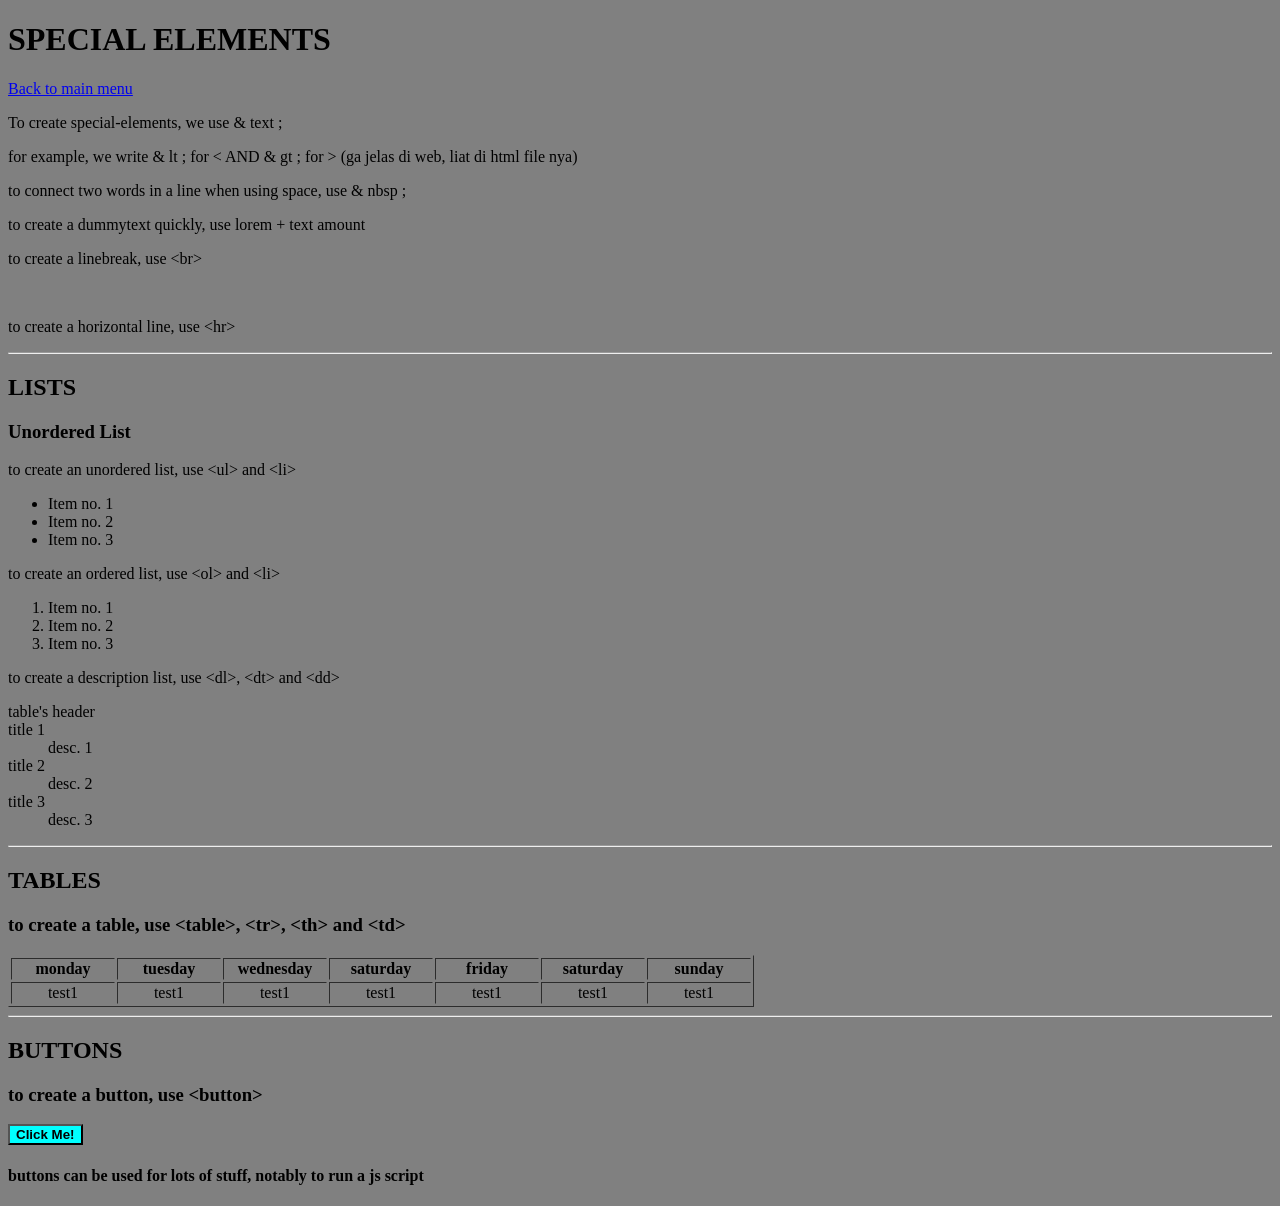
<file: folder1/special-elements.html>
<!DOCTYPE html>
<h1>SPECIAL ELEMENTS</h1>
<a href="../index.html">Back to main menu</a>

<p>To create special-elements, we use & text ;</p>
<p>for example, we write & lt ; for &lt;  AND  & gt ; for &gt; (ga jelas di web, liat di html file nya)</p>

<p>to connect two words in a line when using space, use & nbsp ;</p>

<p>to create a dummytext quickly, use lorem + text amount</p>

<p>to create a linebreak, use &lt;br&gt;</p>

<br>

<p>to create a horizontal line, use &lt;hr&gt;</p>
<hr>

<h2 id="list">LISTS</h2>
<h3>Unordered List</h3>
<p>to create an unordered list, use &lt;ul&gt; and &lt;li&gt;</p>
<ul>
    <li>Item no. 1</li>
    <li>Item no. 2</li>
    <li>Item no. 3</li>
</ul>

<p>to create an ordered list, use &lt;ol&gt; and &lt;li&gt;</p>
<ol>
    <li>Item no. 1</li>
    <li>Item no. 2</li>
    <li>Item no. 3</li>
</ol>

<p>to create a description list, use &lt;dl&gt;, &lt;dt&gt; and &lt;dd&gt;</p>
<dl>table's header
    <dt>title 1
        <dd>desc. 1</dd>
    </dt>
    <dt>title 2
        <dd>desc. 2</dd>
    </dt>
    <dt>title 3
        <dd>desc. 3</dd>
    </dt>
</dl>

<hr>

<h2>TABLES</h2>
<h3>to create a table, use &lt;table&gt;, &lt;tr&gt;, &lt;th&gt; and &lt;td&gt;</h3>
<table border="1">
    <tr align="center">
        <th width="100">monday</th>
        <th width="100">tuesday</th>
        <th width="100">wednesday</th>
        <th width="100">saturday</th>
        <th width="100">friday</th>
        <th width="100">saturday</th>
        <th width="100">sunday</th>
    </tr>
    <tr align="center">
        <td width="100">test1</td>
        <td width="100">test1</td>
        <td width="100">test1</td>
        <td width="100">test1</td>
        <td width="100">test1</td>
        <td width="100">test1</td>
        <td width="100">test1</td>
    </tr>
</table>

<hr>

<h2>BUTTONS</h2>
<h3>to create a button, use &lt;button&gt;</h3>
<button id="button1" style="background-color: aqua; font-weight: bold; color: black !important;" onclick="doSomething()">Click Me!</button>

<script>
    function doSomething(){
        document.getElementById("button1").innerHTML = "Hello World"
    }
</script>
<h4>buttons can be used for lots of stuff, notably to run a js script</h4>


<style>
  body{
    background-color: grey;
  }
</style>
</file>
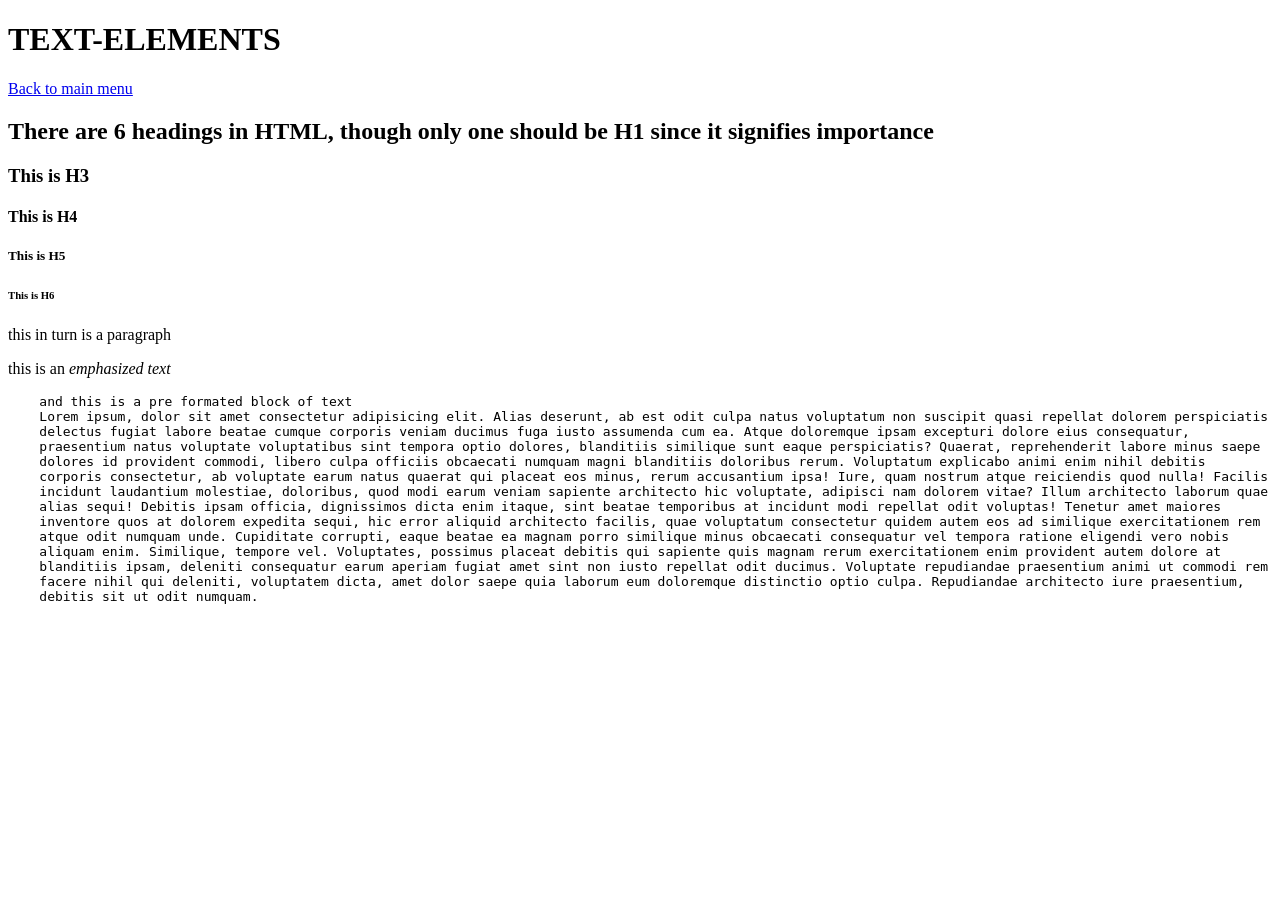
<file: folder1/text-elements.html>
<!DOCTYPE html>
<h1>TEXT-ELEMENTS</h1> <a href="../index.html">Back to main menu</a>
<h2>There are 6 headings in HTML, though only one should be H1 since it signifies importance</h2>
<h3>This is H3</h3>
<h4>This is H4</h4>
<h5>This is H5</h5>
<h6>This is H6</h6>

<p>this in turn is a paragraph</p>

<p>this is an <em>emphasized text</em></p>

<pre>
    and this is a pre formated block of text
    Lorem ipsum, dolor sit amet consectetur adipisicing elit. Alias deserunt, ab est odit culpa natus voluptatum non suscipit quasi repellat dolorem perspiciatis
    delectus fugiat labore beatae cumque corporis veniam ducimus fuga iusto assumenda cum ea. Atque doloremque ipsam excepturi dolore eius consequatur, 
    praesentium natus voluptate voluptatibus sint tempora optio dolores, blanditiis similique sunt eaque perspiciatis? Quaerat, reprehenderit labore minus saepe 
    dolores id provident commodi, libero culpa officiis obcaecati numquam magni blanditiis doloribus rerum. Voluptatum explicabo animi enim nihil debitis 
    corporis consectetur, ab voluptate earum natus quaerat qui placeat eos minus, rerum accusantium ipsa! Iure, quam nostrum atque reiciendis quod nulla! Facilis 
    incidunt laudantium molestiae, doloribus, quod modi earum veniam sapiente architecto hic voluptate, adipisci nam dolorem vitae? Illum architecto laborum quae 
    alias sequi! Debitis ipsam officia, dignissimos dicta enim itaque, sint beatae temporibus at incidunt modi repellat odit voluptas! Tenetur amet maiores 
    inventore quos at dolorem expedita sequi, hic error aliquid architecto facilis, quae voluptatum consectetur quidem autem eos ad similique exercitationem rem 
    atque odit numquam unde. Cupiditate corrupti, eaque beatae ea magnam porro similique minus obcaecati consequatur vel tempora ratione eligendi vero nobis 
    aliquam enim. Similique, tempore vel. Voluptates, possimus placeat debitis qui sapiente quis magnam rerum exercitationem enim provident autem dolore at 
    blanditiis ipsam, deleniti consequatur earum aperiam fugiat amet sint non iusto repellat odit ducimus. Voluptate repudiandae praesentium animi ut commodi rem 
    facere nihil qui deleniti, voluptatem dicta, amet dolor saepe quia laborum eum doloremque distinctio optio culpa. Repudiandae architecto iure praesentium, 
    debitis sit ut odit numquam.
</pre>
</file>
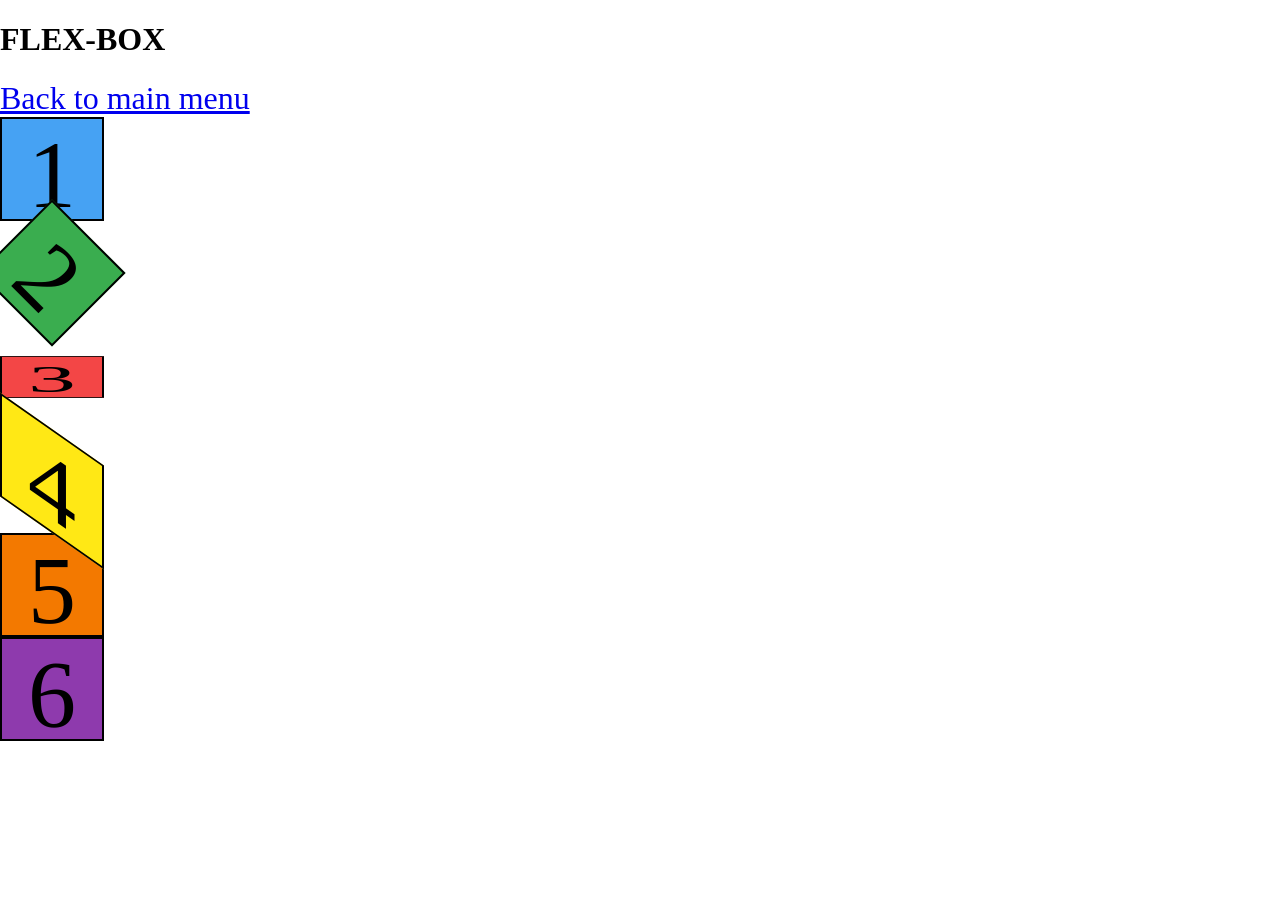
<file: folder1/transformation.html>
<!DOCTYPE html>
<h1>FLEX-BOX</h1>
<a href="../index.html" style="font-size: 2em;">Back to main menu</a>

<div class="box" id="box1">1</div>
<div class="box" id="box2">2</div>
<div class="box" id="box3">3</div>
<div class="box" id="box4">4</div>
<div class="box" id="box5">5</div>
<div class="box" id="box6">6</div>


<style>
    body{
        margin: 0;
    }

    .box{
        border: solid 2px;
        font-size: 6em;
        height: 100px;
        width: 100px;
        text-align: center;
    }

    #box1{
        background-color: rgb(70, 162, 243);
        transform: translatex(); /*usually pixels or percentages (percentage refers to the size of the element)*/
        transform: translateY();
        transform: translateZ();
        transform: translate(); /*for both x and y*/
    }
    #box2{
        background-color: rgb(58, 173, 79);
        transform: rotateX();
        transform: rotateY();
        transform: rotateZ(45deg);
    }
    #box3{
        background-color: rgb(243, 70, 70);
        transform: scaleX(.2);
        transform: scaleY(.4);
        transform: scaleZ();
        transform: scale();
    }
    #box4{
        background-color: rgb(255, 232, 21);
        transform: skewX(35deg);
        transform: skewY(35deg);
        transform: skewZ(40deg);
        transform: skew();
    }
    #box5{
        background-color: rgb(243, 121, 0);
    }
    #box6{
        background-color: rgb(142, 58, 173);
    }
</style>
</file>
<file: style.css>
@font-face {
    font-family:LifeSavers-Bold;
    src: url(fonts/LifeSavers-Bold.ttf);
}
@font-face {
    font-family:DynaPuff;
    src: url("https://fonts.googleapis.com/css2?family=DynaPuff:wght@400..700&family=Life+Savers:wght@400;700;800&display=swap");
}

body{
    background-color: rgb(26, 26, 59);
    background-size: cover;
    background-repeat: no-repeat;
}
#title{
    color: beige;
    font-family: DynaPuff, LifeSavers-Bold;
    font-size: 2em;
    font-weight: bold;
    font-style: italic;
}
.odd{
    color: rgb(39, 37, 37);
    background-color: aliceblue;
    font-weight: bold;
    font-size: 1.5em;
    font-family: LifeSavers-Bold;
}
.even{
    color: rgb(27, 26, 26);
    background-color: aliceblue;
    font-weight: bold;
    font-size: 1.5em;
    font-family: LifeSavers-Bold;
}
</file>
<file: folder1/semantics-style.css>
body{
    margin: 0;
}
*{
    box-sizing: border-box;
}


/* HEADER (NAVBAR AND TITLE) */
header{
    background-color: rgb(27, 51, 85);
    margin: 0px;
}
.title{
    text-align: center;
    margin: 0px;
    padding: 25px 25px;
    color: aliceblue;
}
.navbar ul{
    list-style-type: none;
    background-color: rgb(33, 51, 117);
    padding: 0;
    margin: 0;
    overflow: hidden;
}
.navbar a{
    color: white;
    text-decoration: none;
    padding: 15px;
    display: flex;
    text-align: center;
}
.navbar a:hover{
    background-color: rgb(24, 37, 83);
}
.navbar li{
    float: left;
}



/* MAIN CONTENT (ASIDE, SECTION, ARTICLE) */

main{
    border: 2px solid red;
}
aside{
    width: 20%;
    border: solid 2px;
    float: left;
    padding: 10px;
}
section{
    width: 40%;
    border: solid 2px blue;
    float: left;
    padding: 10px;
}
article{
    width: 40%;
    border: solid 2px green;
    float: left;
    padding: 10px;
}
/* .main-container{
    height: 500px;
} */


/* FOOTER */
footer{
    background-color: rgb(27, 51, 85);
    color: aliceblue;
    padding: 25px;
    text-align: center;
    display: block;
    clear: both;
}


@media screen and (max-width:600px){
    aside, section, article{
        width: 100%;
    }
}
</file>
